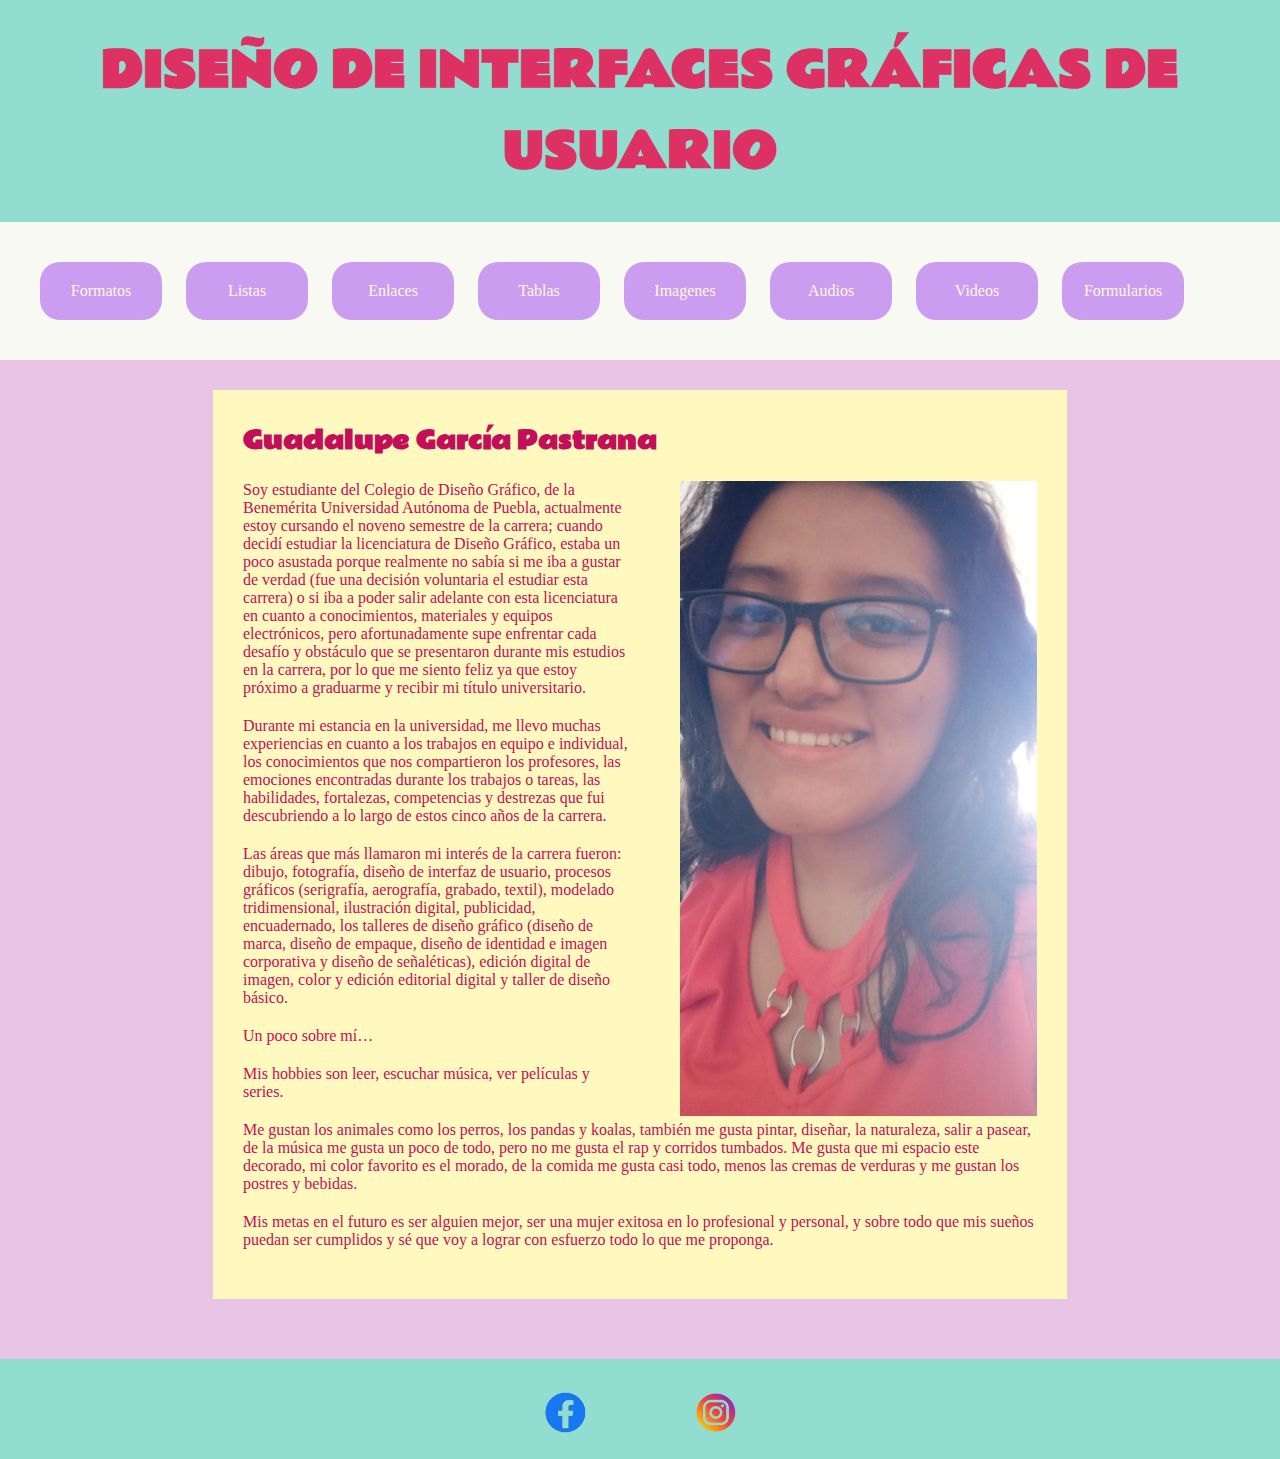
<file: index.html>
<html lang="en">
    <head>
        <meta charset="utf-8">
        <title>Guadalupe García Pastrana</title>
        <link rel="stylesheet" href="CSS/style.css" type="text/css">
        <style type="text/css">
            
            img{
                width: 45%;
                height: auto;
                float: right;
                margin-left: 50px;
                margin-top: 0;
            }
            .iconos-redes{
                width: 50px;
                height: auto;
                margin-left: 50px;
                margin-right: 50px;
            }
            footer{
                height: 100px;
            }
            table{
                width: auto;
                margin-left: auto;
                margin-right: auto;
                text-align: center;
                border-collapse: collapse;
            }
            table tr td{
                text-align: center;
        
            }
            table td img{
                display: block;
                margin-left: auto;
                margin-right: auto;
            }
        </style>
    </head>
    <body>
        <header>
            <h1>DISEÑO DE INTERFACES GRÁFICAS DE USUARIO</h1>
        </header>
        <nav>
            <ul>
                <li><a href="HTML/formato_de_texto.html">Formatos</a></li>
                <li><a href="HTML/lista.html">Listas</a></li>
                <li><a href="HTML/Enlaces.html">Enlaces</a></li>
                <li><a href="HTML/tablas.html">Tablas</a></li>
                <li><a href="HTML/Imagenes.html">Imagenes</a></li>
                <li><a href="HTML/audio.html">Audios</a></li>
                <li><a href="HTML/Video.html">Videos</a></li>
                <li><a href="HTML/Formularios.html">Formularios</a></li>
            </ul>
        </nav>
        <main>
            <section>
                <h2>Guadalupe García Pastrana</h2>
                <p><img src="Imagen/Foto%20de%20perfil.jpg" alt="Foto de perfil">
                Soy estudiante del Colegio de Diseño Gráfico, de la Benemérita Universidad Autónoma de Puebla, actualmente estoy cursando el noveno semestre de la carrera; cuando decidí estudiar la licenciatura de Diseño Gráfico, estaba un poco asustada porque realmente no sabía si me iba a gustar de verdad (fue una decisión voluntaria el estudiar esta carrera) o si iba a poder salir adelante con esta licenciatura en cuanto a conocimientos, materiales y equipos electrónicos, pero afortunadamente supe enfrentar cada desafío y obstáculo que se presentaron durante mis estudios en la carrera, por lo que me siento feliz ya que estoy próximo a graduarme y recibir mi título universitario.</p>
                
                <p>Durante mi estancia en la universidad, me llevo muchas experiencias en cuanto a los trabajos en equipo e individual, los conocimientos que nos compartieron los profesores, las emociones encontradas durante los trabajos o tareas, las habilidades, fortalezas, competencias y destrezas que fui descubriendo a lo largo de estos cinco años de la carrera.</p>
                
                <p>Las áreas que más llamaron mi interés de la carrera fueron: dibujo, fotografía, diseño de interfaz de usuario, procesos gráficos (serigrafía, aerografía, grabado, textil), modelado tridimensional, ilustración digital, publicidad, encuadernado, los talleres de diseño gráfico (diseño de marca, diseño de empaque, diseño de identidad e imagen corporativa y diseño de señaléticas), edición digital de imagen, color y edición editorial digital y taller de diseño básico.</p> 
                
                <p>Un poco sobre mí…</p>
                
                <p>Mis hobbies son leer, escuchar música, ver películas y series.</p>
                
                <p>Me gustan los animales como los perros, los pandas y koalas, también me gusta pintar, diseñar, la naturaleza, salir a pasear, de la música me gusta un poco de todo, pero no me gusta el rap y corridos tumbados. Me gusta que mi espacio este decorado, mi color favorito es el morado, de la comida me gusta casi todo, menos las cremas de verduras y me gustan los postres y bebidas.</p>
                
                <p>Mis metas en el futuro es ser alguien mejor, ser una mujer exitosa en lo profesional y personal, y sobre todo que mis sueños puedan ser cumplidos y sé que voy a lograr con esfuerzo todo lo que me proponga.</p>
            </section>
                   
        </main>
        <footer>
          <table>
            <tbody>
            <tr>
              
              <td>
               <a href="https://www.facebook.com/people/Lupita-Garcia/pfbid027C9jj3jXQpYALUi7fPWWhjVUybNt1C9JBgJtW378gD7tszvfFkpuu1rboNp71NBl/"target="_blank"><img class="iconos-redes" src="Imagen/facebook.png" alt="icono-red-social-facebook"></a>
               </td>
    
              <td>
                <a href="https://www.instagram.com/lupita.gp13/"target="_blank"><img class="iconos-redes" src="Imagen/instagram.png" alt="icono-red-social-instagram"></a>
               </td>
            </tr>   
             </tbody>
          </table>
        </footer>
    </body>
</html>
</file>
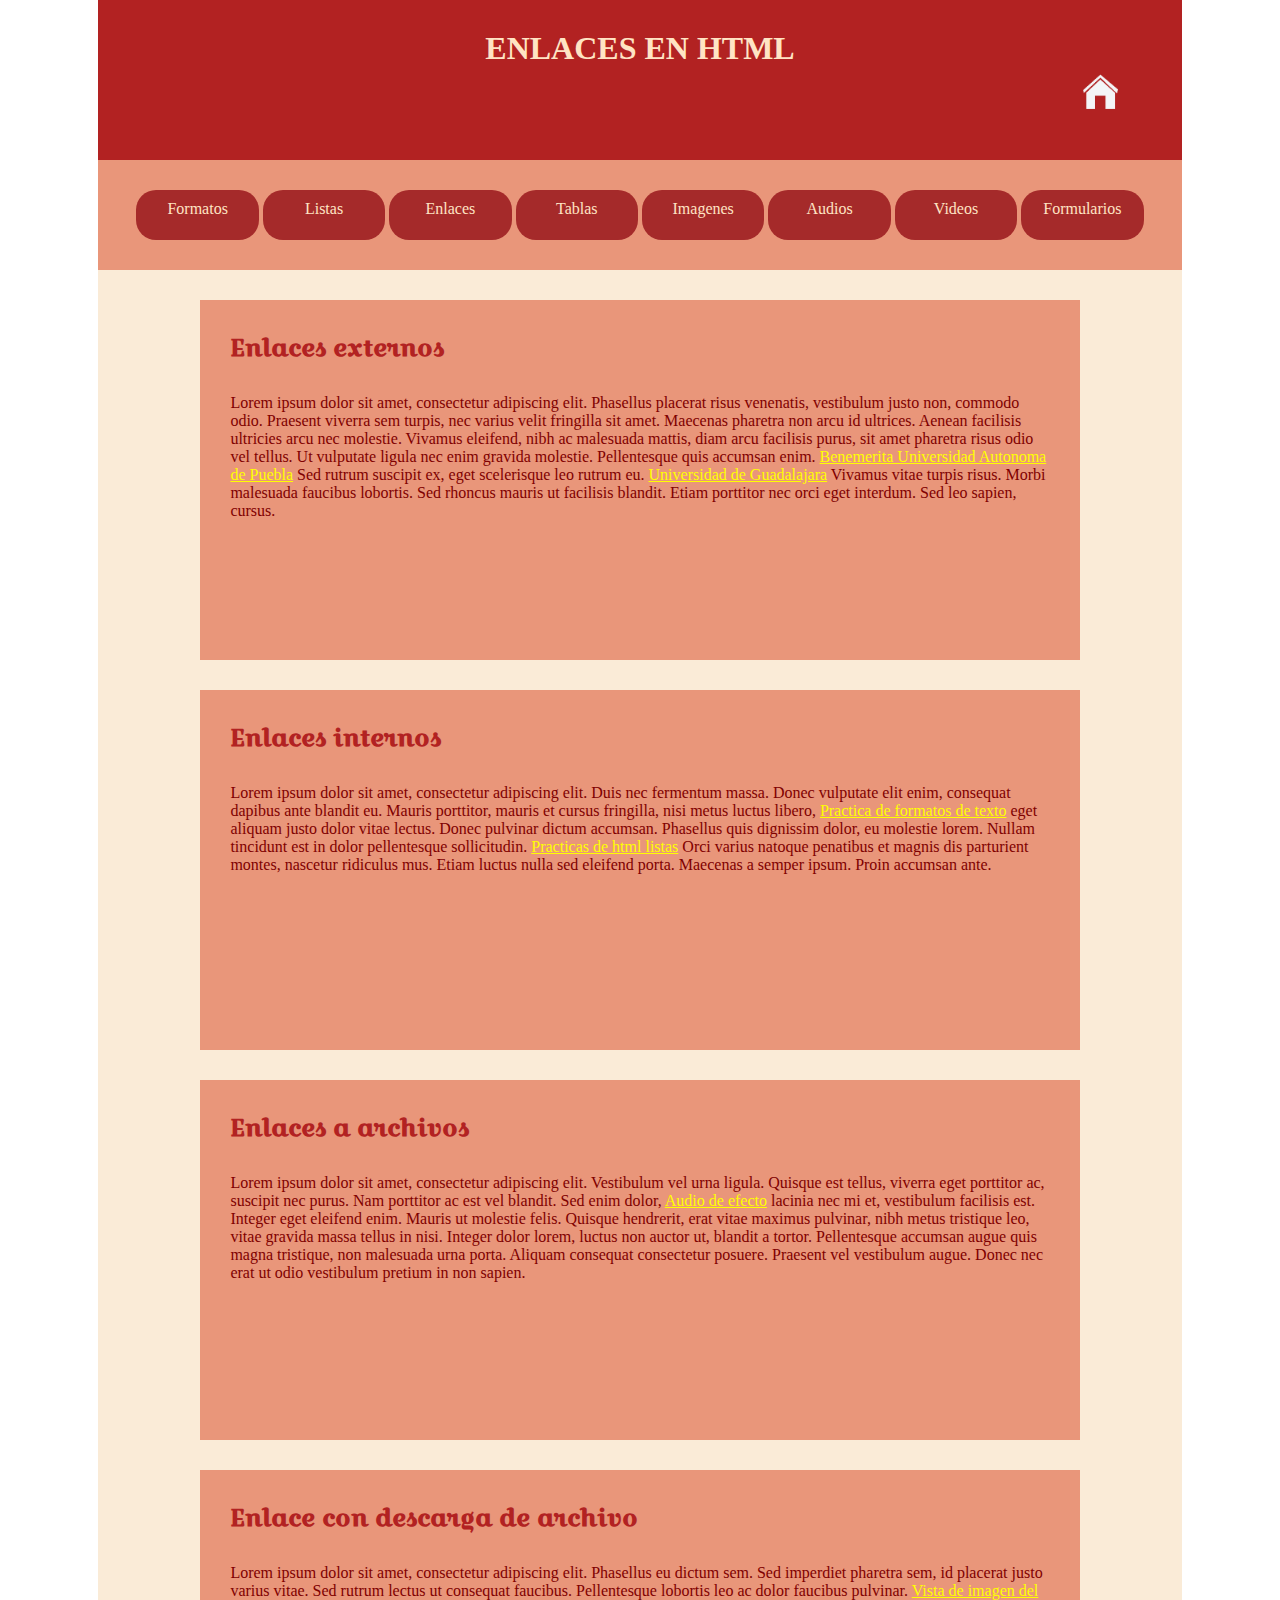
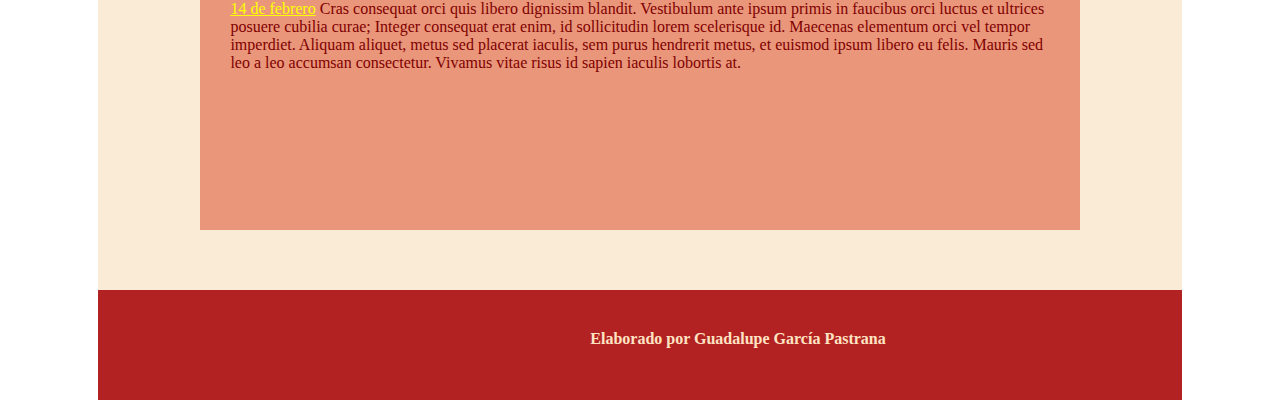
<file: HTML/Enlaces.html>
<html>
    <head>
       <link
    rel="stylesheet"
    href="https://cdnjs.cloudflare.com/ajax/libs/animate.css/4.1.1/animate.min.css"
    />
        <title>Enlaces en HTML</title>
        <style type="text/css"> @import url('https://fonts.googleapis.com/css2?family=Croissant+One&family=IM+Fell+DW+Pica+SC&display=swap');
            
            *{
                padding: 0px;
                margin: 0px;
            }
            header,nav,main,footer{
                width: 80%;
                padding: 30px;
                background-color: firebrick;
                color: bisque;
                margin-left: auto;
                margin-right: auto;
            }
            header{
                height: 100px;
            }
            nav{
                height: 50px;
                background-color: darksalmon;
            }
            nav  ul{
                text-align: center;
            }
            nav ul li{
                list-style-type: none;
                width: 10%;
                height: 30px;
                background-color: brown;
                display: inline-block;
                padding: 10px;
                border-radius: 20px;
            }
            main{
                height: auto;
                background-color: antiquewhite;
                color: firebrick;
            }
            section{
                width: 80%;
                height: 300px;
                background-color: darksalmon;
                margin-bottom: 30px;
                margin-left: auto;
                margin-right: auto;
                padding: 30px;
            }
            footer h4{
                width: 1200px;
                height: 30px;
                padding: 10px;
            }
            header, footer{
                text-align: center;
            }
            a:link{
                color: yellow;
            }
            a:visited{
                color: paleturquoise;
            }
            a:active{
                color: darkcyan;
            }
            /*Estado hover modifica cuando se pasa el mouse del texto*/
            a:hover{
                color: greenyellow;      
            }
            h2{
                margin-bottom: 30px;
                font-family: "Croissant One", serif;
            }
            h1{
                font-family: "IM Fell DW Pica SC", serif;
            }
            p{
                color: maroon;
            }
            /*Este bloque de codigo modifica los estados de enlaces para el menu*/
            nav ul li a{
                color: firebrick;
            }
            nav ul li a:link,nav ul li a:visited{
                color: bisque;
                text-decoration: none;
            }
            nav ul li:hover{
                background-color: bisque;
                width: 12%;
            }
            nav ul li a:hover{
                color: firebrick;
            }
            .icono-inicio{
            width: 50px;
            height: auto;
            margin-left: 90%;
            margin-top: auto;
            }
        </style>
    </head>
    <body>
        <header>
            <h1>ENLACES EN HTML</h1>
            <a href="../index.html"><img class="icono-inicio animate__animated animate__pulse" src="../Imagen/icon%20inicio.png" alt="icono-inicio"></a>
        </header>
        <nav>
            <ul>
                <li><a href="formato_de_texto.html">Formatos</a></li>
                <li><a href="lista.html">Listas</a></li>
                <li><a href="Enlaces.html">Enlaces</a></li>
                <li><a href="tablas.html">Tablas</a></li>
                <li><a href="Imagenes.html">Imagenes</a></li>
                <li><a href="audio.html">Audios</a></li>
                <li><a href="Video.html">Videos</a></li>
                <li><a href="Formularios.html">Formularios</a></li>
            </ul>
        </nav>
        <main>
            <section>
                <h2>Enlaces externos</h2>
                <p>Lorem ipsum dolor sit amet, consectetur adipiscing elit. Phasellus placerat risus venenatis, vestibulum justo non, commodo odio. Praesent viverra sem turpis, nec varius velit fringilla sit amet. Maecenas pharetra non arcu id ultrices. Aenean facilisis ultricies arcu nec molestie. Vivamus eleifend, nibh ac malesuada mattis, diam arcu facilisis purus, sit amet pharetra risus odio vel tellus. Ut vulputate ligula nec enim gravida molestie. Pellentesque quis accumsan enim. <a href="http://www.buap.mx"target="_blank">Benemerita Universidad Autonoma de Puebla</a> Sed rutrum suscipit ex, eget scelerisque leo rutrum eu. <a href="http://www.udg.mx"target="_blank">Universidad de Guadalajara</a> Vivamus vitae turpis risus. Morbi malesuada faucibus lobortis. Sed rhoncus mauris ut facilisis blandit. Etiam porttitor nec orci eget interdum. Sed leo sapien, cursus.</p>
            </section>
            <section>
                <h2>Enlaces internos</h2>
                <p>Lorem ipsum dolor sit amet, consectetur adipiscing elit. Duis nec fermentum massa. Donec vulputate elit enim, consequat dapibus ante blandit eu. Mauris porttitor, mauris et cursus fringilla, nisi metus luctus libero, <a href="formato_de_texto.html"target="_blank">Practica de formatos de texto</a> eget aliquam justo dolor vitae lectus. Donec pulvinar dictum accumsan. Phasellus quis dignissim dolor, eu molestie lorem. Nullam tincidunt est in dolor pellentesque sollicitudin. <a href="lista.html"target="_blank">Practicas de html listas</a> Orci varius natoque penatibus et magnis dis parturient montes, nascetur ridiculus mus. Etiam luctus nulla sed eleifend porta. Maecenas a semper ipsum. Proin accumsan ante.</p>
            </section>
            <section>
                <h2>Enlaces a archivos</h2>
                <p>Lorem ipsum dolor sit amet, consectetur adipiscing elit. Vestibulum vel urna ligula. Quisque est tellus, viverra eget porttitor ac, suscipit nec purus. Nam porttitor ac est vel blandit. Sed enim dolor, <a href="../Audio/efecto.mp3"target="_blank">Audio de efecto</a> lacinia nec mi et, vestibulum facilisis est. Integer eget eleifend enim. Mauris ut molestie felis. Quisque hendrerit, erat vitae maximus pulvinar, nibh metus tristique leo, vitae gravida massa tellus in nisi. Integer dolor lorem,  luctus non auctor ut, blandit a tortor. Pellentesque accumsan augue quis magna tristique, non malesuada urna porta. Aliquam consequat consectetur posuere. Praesent vel vestibulum augue. Donec nec erat ut odio vestibulum pretium in non sapien.</p>
            </section>
            <section>
                <h2>Enlace con descarga de archivo</h2>
                <p>Lorem ipsum dolor sit amet, consectetur adipiscing elit. Phasellus eu dictum sem. Sed imperdiet pharetra sem, id placerat justo varius vitae. Sed rutrum lectus ut consequat faucibus. Pellentesque lobortis leo ac dolor faucibus pulvinar. <a href="../Imagen/14%20de%20febrero.jpg"download>Vista de imagen del 14 de febrero</a> Cras consequat orci quis libero dignissim blandit. Vestibulum ante ipsum primis in faucibus orci luctus et ultrices posuere cubilia curae; Integer consequat erat enim, id sollicitudin lorem scelerisque id. Maecenas elementum orci vel tempor imperdiet. Aliquam aliquet, metus sed placerat iaculis, sem purus hendrerit metus, et euismod ipsum libero eu felis. Mauris sed leo a leo accumsan consectetur. Vivamus vitae risus id sapien iaculis lobortis at.</p>
            </section>
        </main> 
        <footer>
            <h4>Elaborado por Guadalupe García Pastrana</h4>
        </footer>
    </body>
</html>
</file>
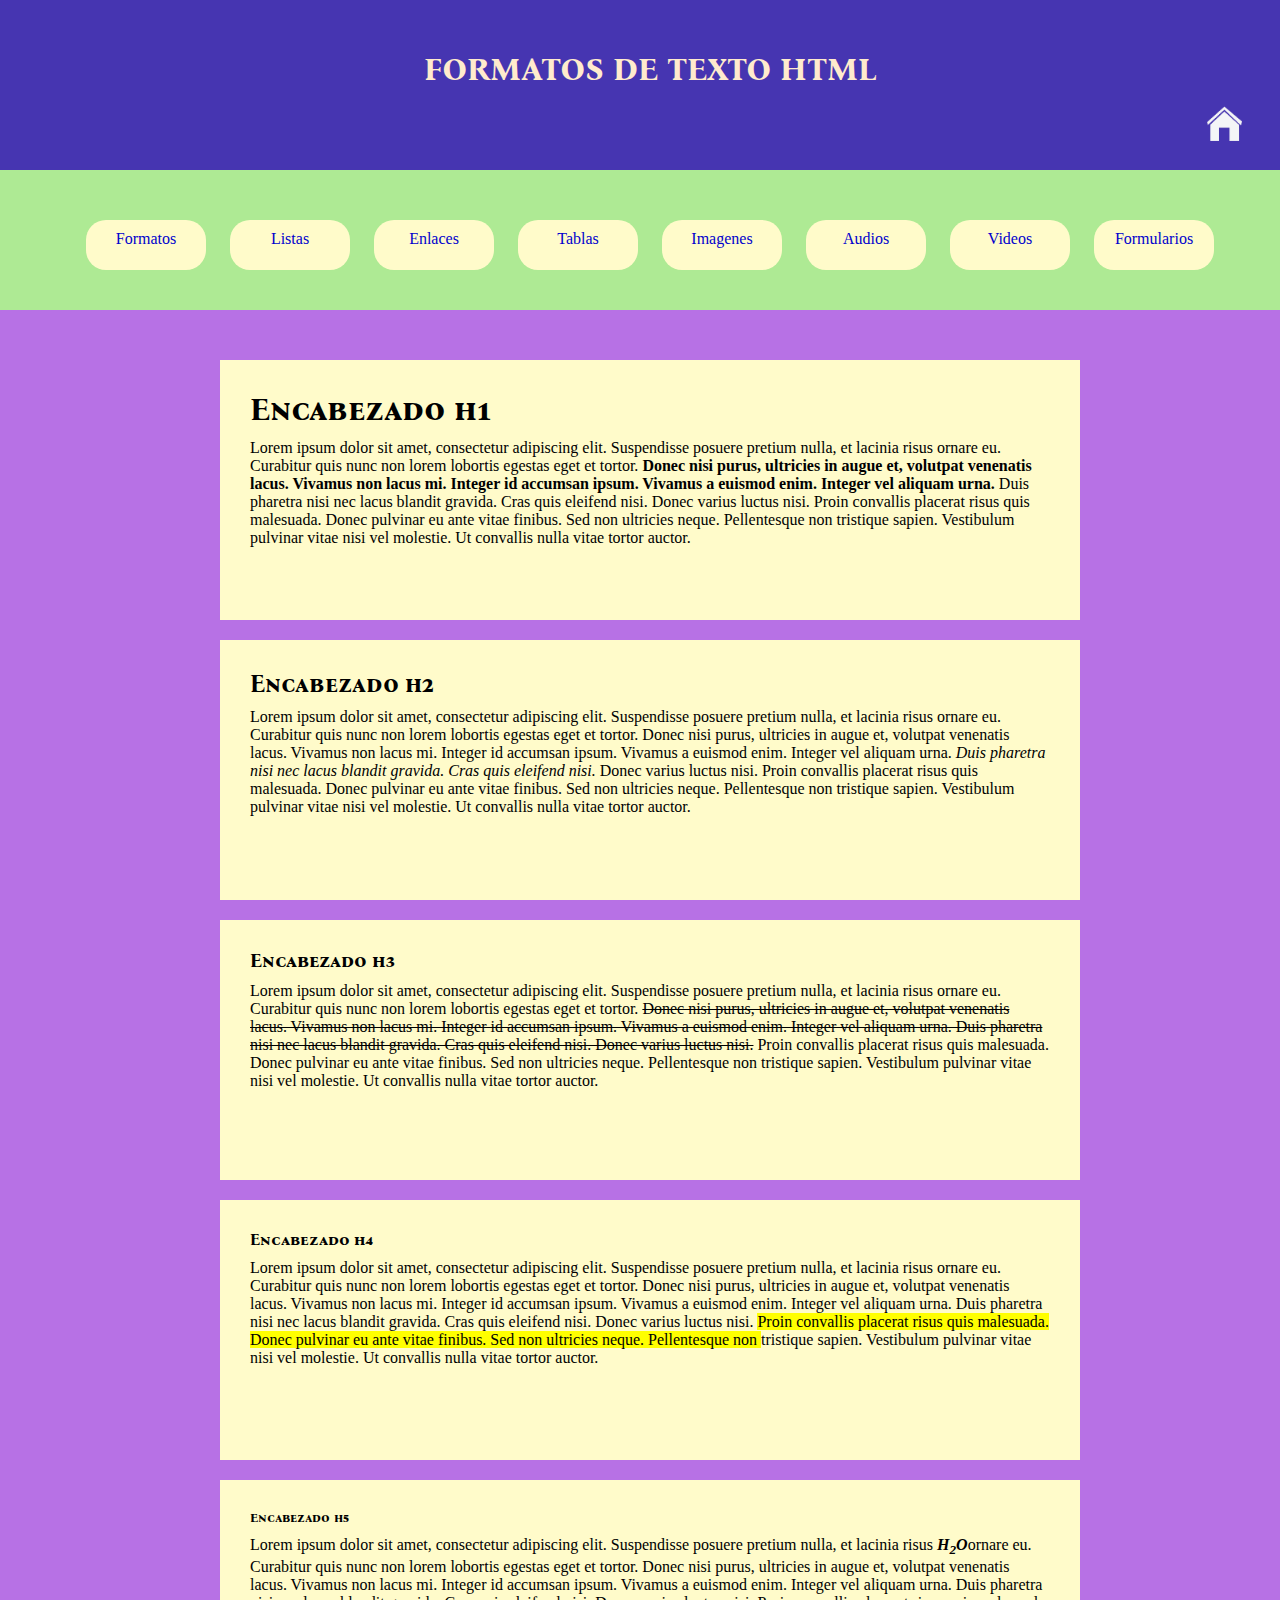
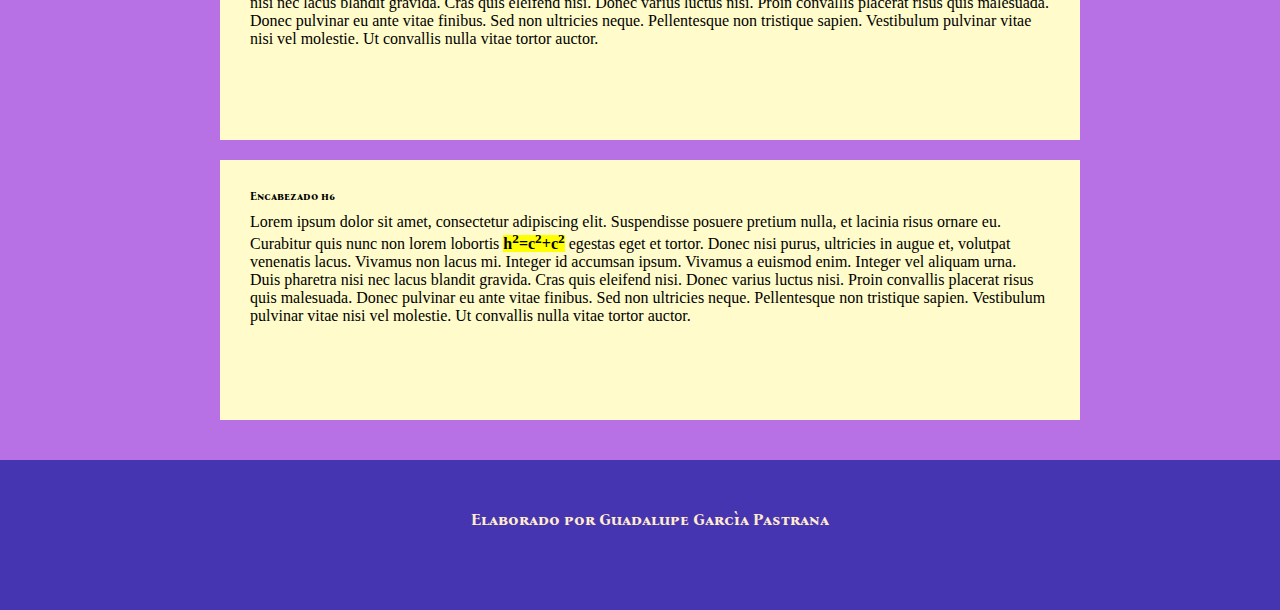
<file: HTML/formato_de_texto.html>
<html>
<head>
    <link
    rel="stylesheet"
    href="https://cdnjs.cloudflare.com/ajax/libs/animate.css/4.1.1/animate.min.css"/>
    <title>Formatos de texto</title>
    <style type="text/css"> @import url('https://fonts.googleapis.com/css2?family=Bona+Nova+SC:ital,wght@0,400;0,700;1,400&family=Quicksand:wght@300..700&display=swap');
        *{
            margin: 0;
            padding: 0;
        }
        header,nav,main,footer{
            margin-top: 0;
            margin-bottom: 0;
            margin-left:auto;
            margin-right:auto; 
        }
        header{
            width: 1200px;
            height: 70px;
            background-color: #4635B1;
            color: blanchedalmond;
            padding: 50px;
        }
        nav{
            width: 1200px;
            height: 40px;
            background-color: #AEEA94;
            padding: 50px;
        }
        main{
            width: 1200px;
            height: 1650px;
            background-color: #B771E5;
            padding: 50px;
        }
        footer{
            width: 1200px;
            height: 50px;
            background-color: #4635B1;
            color: blanchedalmond;
            padding: 50px;  
        }
        section{
            width: 800px;
            height: 200px;
            background-color: #FFFBCA;
            margin-bottom: 20px;
            margin-left: auto;
            margin-right: auto;
            padding: 30px;
        }
        h1,h2,h3,h4,h5,h6{
            margin-bottom: 10px;
            font-family: "Bona Nova SC", serif;
        }
        header h1, footer h4{
            text-align: center;
        }
        ul{
            text-align: center;
        }
        nav ul li{
            width: 100px;
            height: 30px;
            background-color: #FFFBCA;
            list-style-type: none;
            margin-bottom: 10px;
            margin-left: 10px;
            margin-right: 10px;
            display: inline-block;
            padding: 10px;
            border-radius: 20px;
        }
        .icono-inicio{
            width: 50px;
            height: auto;
            margin-left: 1150px;
            margin-top: auto;
        }
          /*Este bloque de codigo modifica los estados de enlaces para el menu*/
            nav ul li a:link,nav ul li a:visited{
                color: mediumblue;
                text-decoration: none;
            }
            nav ul li:hover{
                background-color: plum;
                width: 12%;
            }
            nav ul li a:hover{
                color: lightgreen;
            }
    </style>
    </head>
    <body>
        <header>
            <h1 class="animate__animated animate__flip animate__slower">FORMATOS DE TEXTO HTML</h1>
            <a href="../index.html"><img class="icono-inicio animate__animated animate__pulse" src="../Imagen/icon%20inicio.png" alt="icono-inicio"></a>
        </header>
        <nav>
            <!-- Menu de la pagina web-->
            <ul>
                <li><a href="formato_de_texto.html">Formatos</a></li>
                <li><a href="lista.html">Listas</a></li>
                <li><a href="Enlaces.html">Enlaces</a></li>
                <li><a href="tablas.html">Tablas</a></li>
                <li><a href="Imagenes.html">Imagenes</a></li>
                <li><a href="audio.html">Audios</a></li>
                <li><a href="Video.html">Videos</a></li>
                <li><a href="Formularios.html">Formularios</a></li>
            </ul>
        </nav>
        <main>
            <section class="animate__animated animate__pulse">
                <h1>Encabezado h1</h1>
                <p>Lorem ipsum dolor sit amet, consectetur adipiscing elit. Suspendisse posuere pretium nulla, et lacinia risus ornare eu. Curabitur quis nunc non lorem lobortis egestas eget et tortor. <b>Donec nisi purus, ultricies in augue et, volutpat venenatis lacus. Vivamus non lacus mi. Integer id accumsan ipsum. Vivamus a euismod enim. Integer vel aliquam urna.</b>

Duis pharetra nisi nec lacus blandit gravida. Cras quis eleifend nisi. Donec varius luctus nisi. Proin convallis placerat risus quis malesuada. Donec pulvinar eu ante vitae finibus. Sed non ultricies neque. Pellentesque non tristique sapien. Vestibulum pulvinar vitae nisi vel molestie. Ut convallis nulla vitae tortor auctor.</p>
            </section>
            <section class="animate__animated animate__pulse animate__delay-2s">
            <h2>Encabezado h2</h2>
                <p>Lorem ipsum dolor sit amet, consectetur adipiscing elit. Suspendisse posuere pretium nulla, et lacinia risus ornare eu. Curabitur quis nunc non lorem lobortis egestas eget et tortor. Donec nisi purus, ultricies in augue et, volutpat venenatis lacus. Vivamus non lacus mi. Integer id accumsan ipsum. Vivamus a euismod enim. Integer vel aliquam urna.

<i>Duis pharetra nisi nec lacus blandit gravida. Cras quis eleifend nisi.</i> Donec varius luctus nisi. Proin convallis placerat risus quis malesuada. Donec pulvinar eu ante vitae finibus. Sed non ultricies neque. Pellentesque non tristique sapien. Vestibulum pulvinar vitae nisi vel molestie. Ut convallis nulla vitae tortor auctor.</p>
            </section>
            <section class="animate__animated animate__pulse animate__delay-3s">
                <h3>Encabezado h3</h3>
                <p>Lorem ipsum dolor sit amet, consectetur adipiscing elit. Suspendisse posuere pretium nulla, et lacinia risus ornare eu. Curabitur quis nunc non lorem lobortis egestas eget et tortor. <del>Donec nisi purus, ultricies in augue et, volutpat venenatis lacus. Vivamus non lacus mi. Integer id accumsan ipsum. Vivamus a euismod enim. Integer vel aliquam urna.

Duis pharetra nisi nec lacus blandit gravida. Cras quis eleifend nisi. Donec varius luctus nisi.</del> Proin convallis placerat risus quis malesuada. Donec pulvinar eu ante vitae finibus. Sed non ultricies neque. Pellentesque non tristique sapien. Vestibulum pulvinar vitae nisi vel molestie. Ut convallis nulla vitae tortor auctor.</p>
            </section>
            <section class="animate__animated animate__pulse animate__delay-4s">
            <h4>Encabezado h4</h4>
                <p>Lorem ipsum dolor sit amet, consectetur adipiscing elit. Suspendisse posuere pretium nulla, et lacinia risus ornare eu. Curabitur quis nunc non lorem lobortis egestas eget et tortor. Donec nisi purus, ultricies in augue et, volutpat venenatis lacus. Vivamus non lacus mi. Integer id accumsan ipsum. Vivamus a euismod enim. Integer vel aliquam urna.

Duis pharetra nisi nec lacus blandit gravida. Cras quis eleifend nisi. Donec varius luctus nisi. <mark>Proin convallis placerat risus quis malesuada. Donec pulvinar eu ante vitae finibus. Sed non ultricies neque. Pellentesque non </mark> tristique sapien. Vestibulum pulvinar vitae nisi vel molestie. Ut convallis nulla vitae tortor auctor.</p>
            </section>
            <section class="animate__animated animate__pulse animate__delay-5s">
                <h5>Encabezado h5</h5>
                <p>Lorem ipsum dolor sit amet, consectetur adipiscing elit. Suspendisse posuere pretium nulla, et lacinia risus <b><i>H<sub>2</sub>O</i></b>ornare eu. Curabitur quis nunc non lorem lobortis egestas eget et tortor. Donec nisi purus, ultricies in augue et, volutpat venenatis lacus. Vivamus non lacus mi. Integer id accumsan ipsum. Vivamus a euismod enim. Integer vel aliquam urna.

Duis pharetra nisi nec lacus blandit gravida. Cras quis eleifend nisi. Donec varius luctus nisi. Proin convallis placerat risus quis malesuada. Donec pulvinar eu ante vitae finibus. Sed non ultricies neque. Pellentesque non tristique sapien. Vestibulum pulvinar vitae nisi vel molestie. Ut convallis nulla vitae tortor auctor.</p>
            </section>
            <section class="animate__animated animate__pulse animate__delay-5s">
                <h6>Encabezado h6</h6>
                <p>Lorem ipsum dolor sit amet, consectetur adipiscing elit. Suspendisse posuere pretium nulla, et lacinia risus ornare eu. Curabitur quis nunc non lorem lobortis <b><mark>h<sup>2</sup>=c<sup>2</sup>+c<sup>2</sup></mark></b> egestas eget et tortor. Donec nisi purus, ultricies in augue et, volutpat venenatis lacus. Vivamus non lacus mi. Integer id accumsan ipsum. Vivamus a euismod enim. Integer vel aliquam urna.

Duis pharetra nisi nec lacus blandit gravida. Cras quis eleifend nisi. Donec varius luctus nisi. Proin convallis placerat risus quis malesuada. Donec pulvinar eu ante vitae finibus. Sed non ultricies neque. Pellentesque non tristique sapien. Vestibulum pulvinar vitae nisi vel molestie. Ut convallis nulla vitae tortor auctor.</p>
            </section>
        </main>
        <footer>
            <h4>Elaborado por Guadalupe Garcìa Pastrana</h4>
        </footer>
    </body>

</html>
</file>
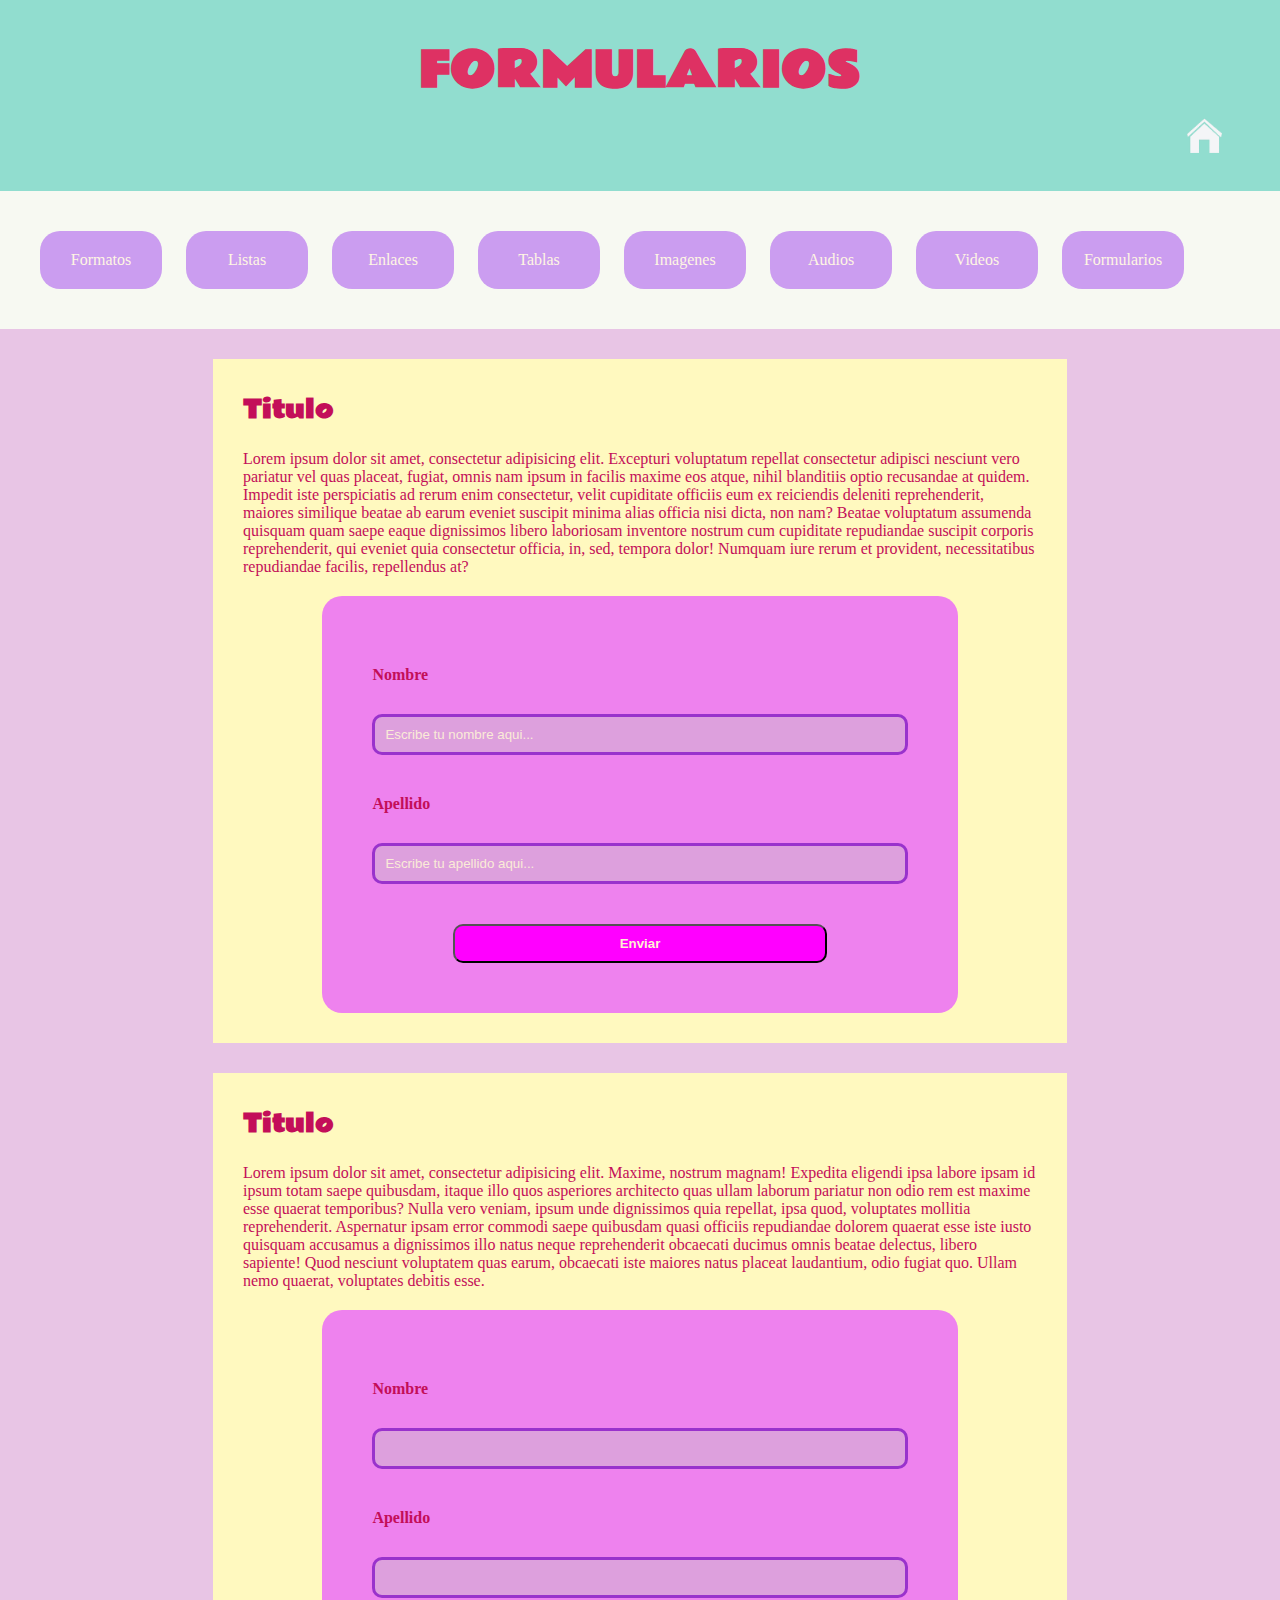
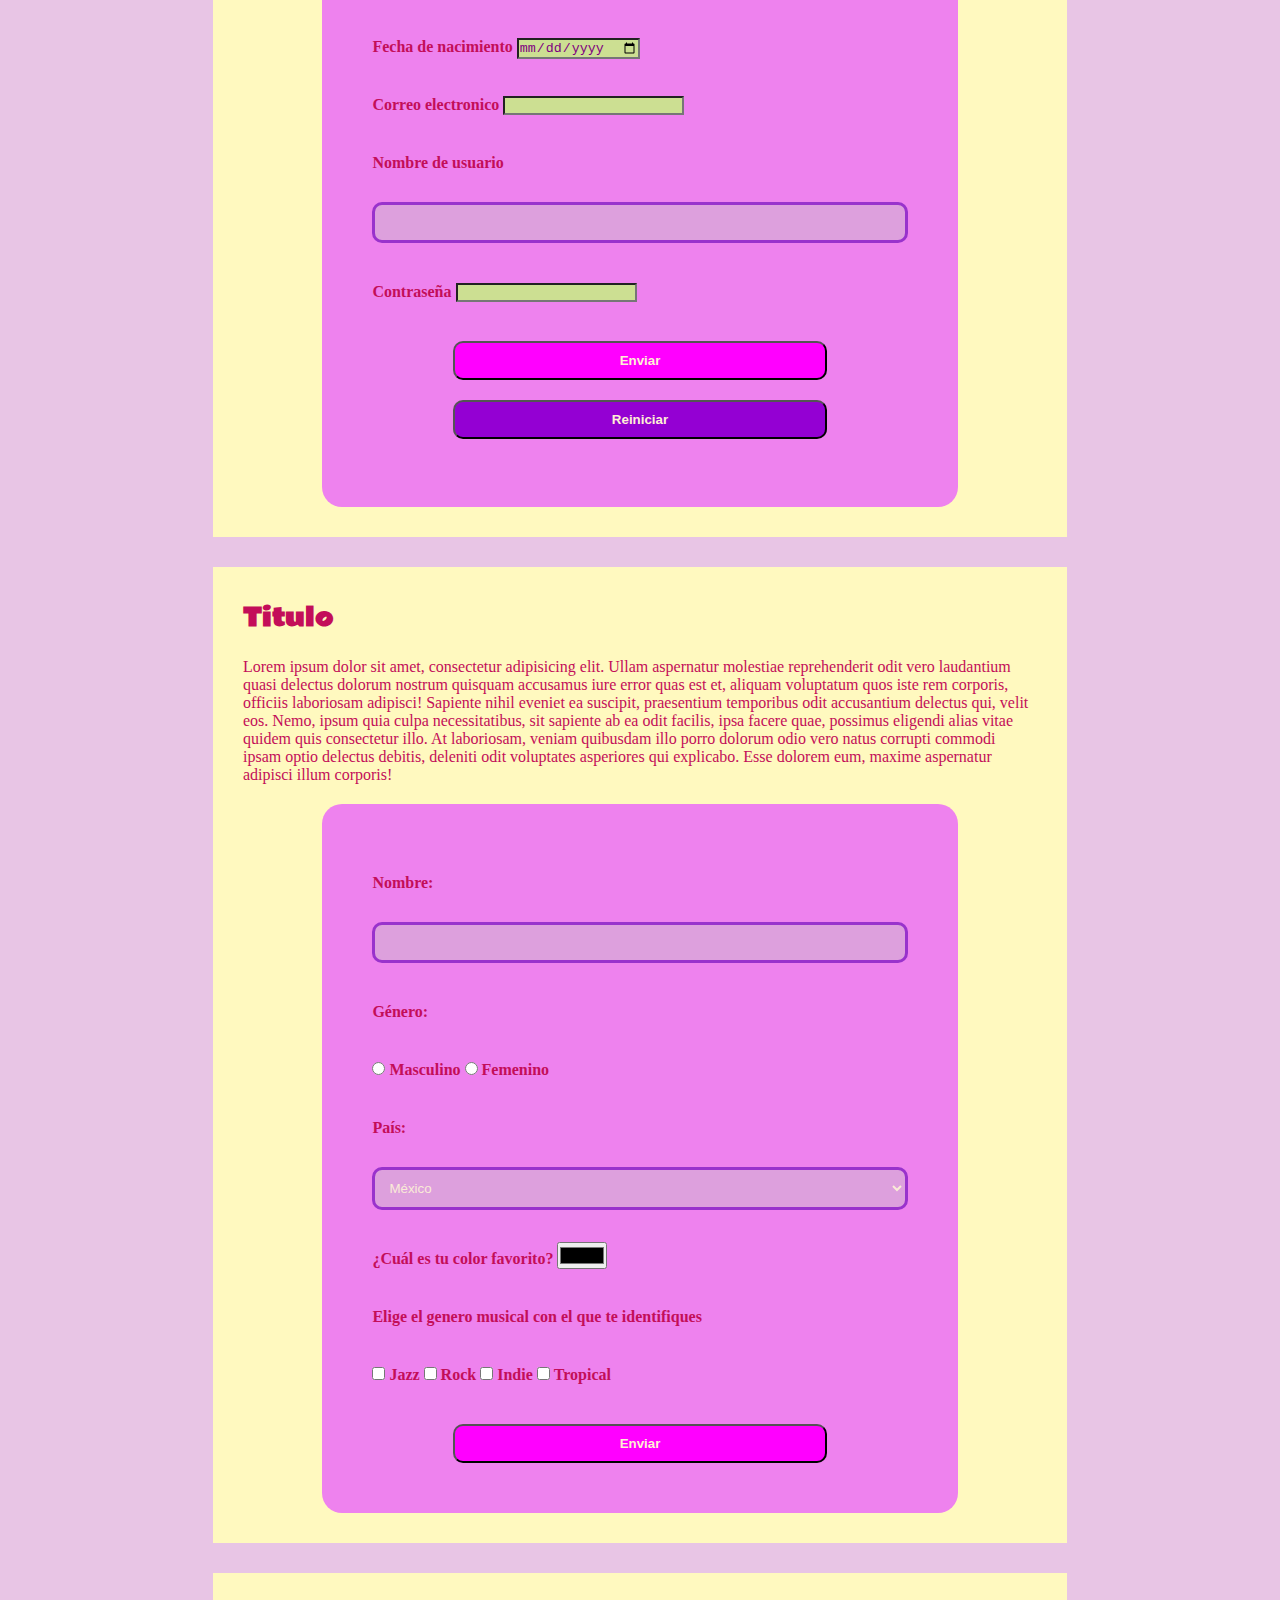
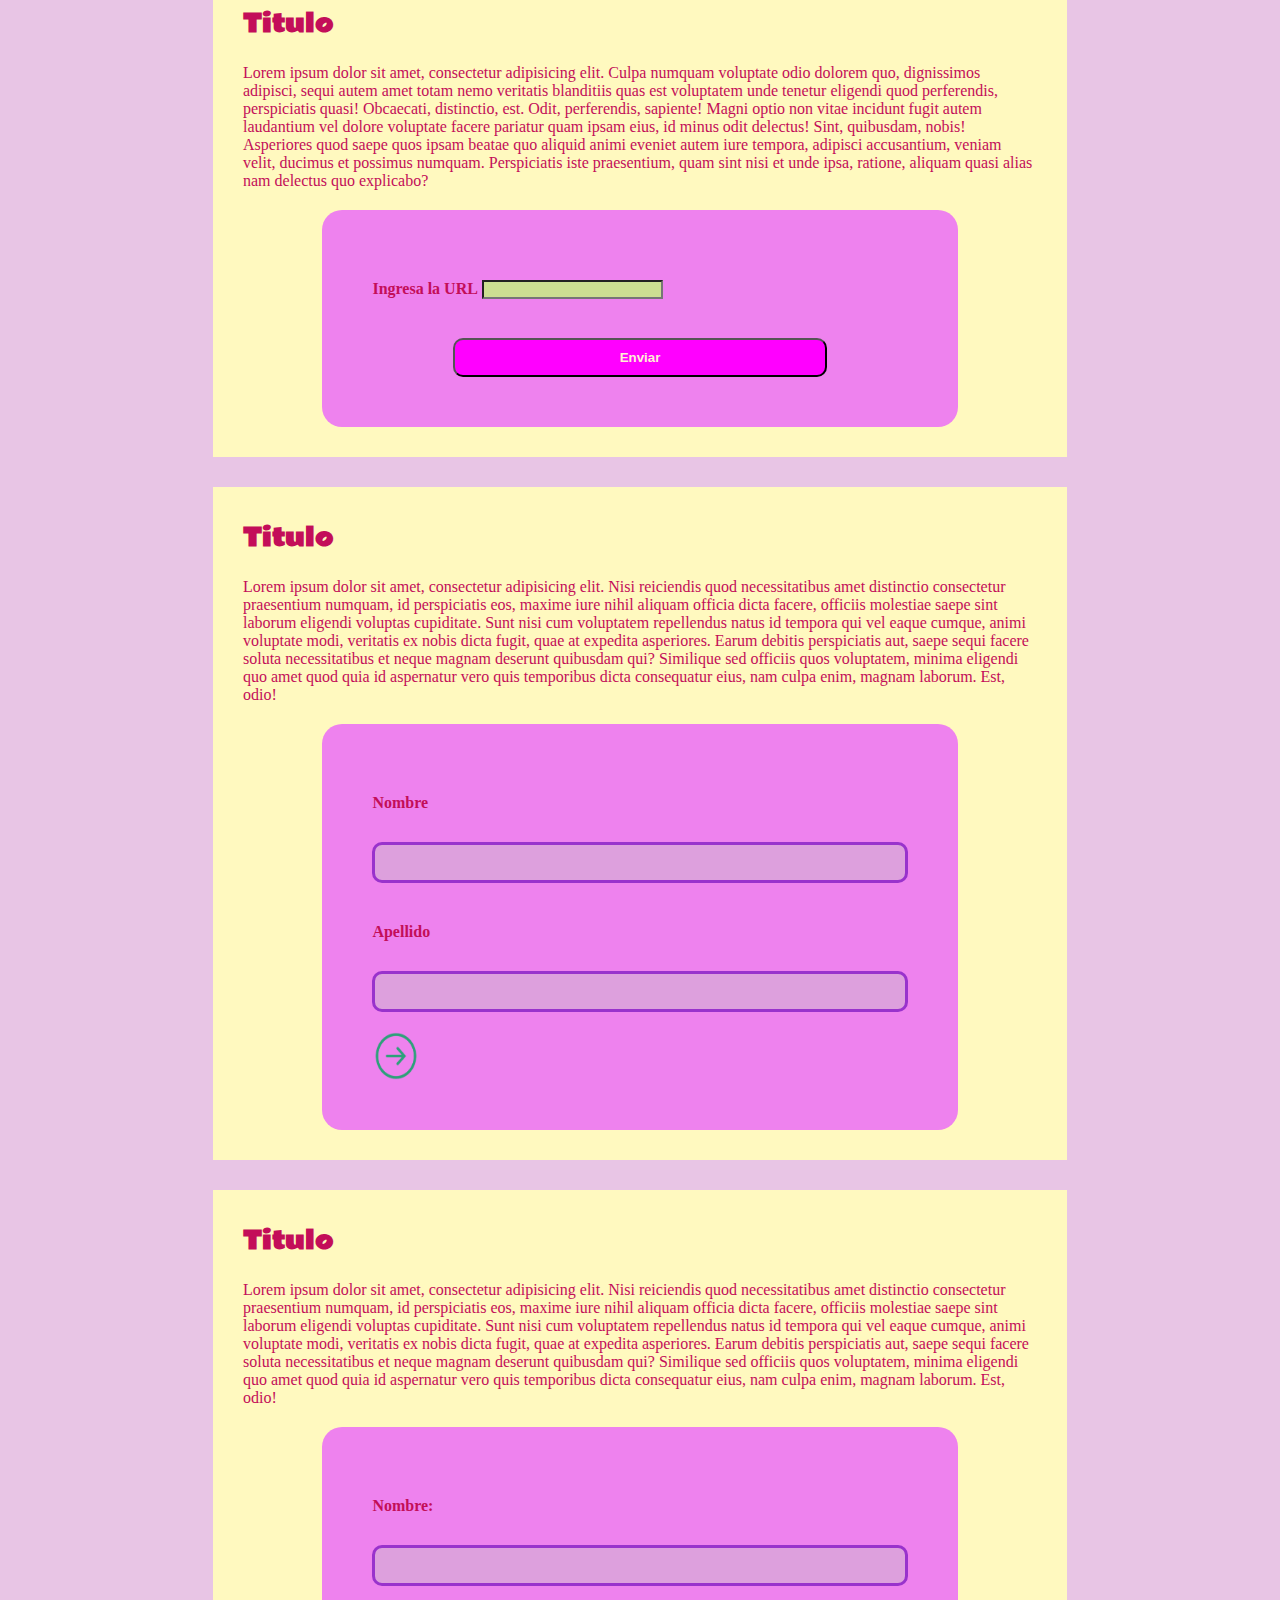
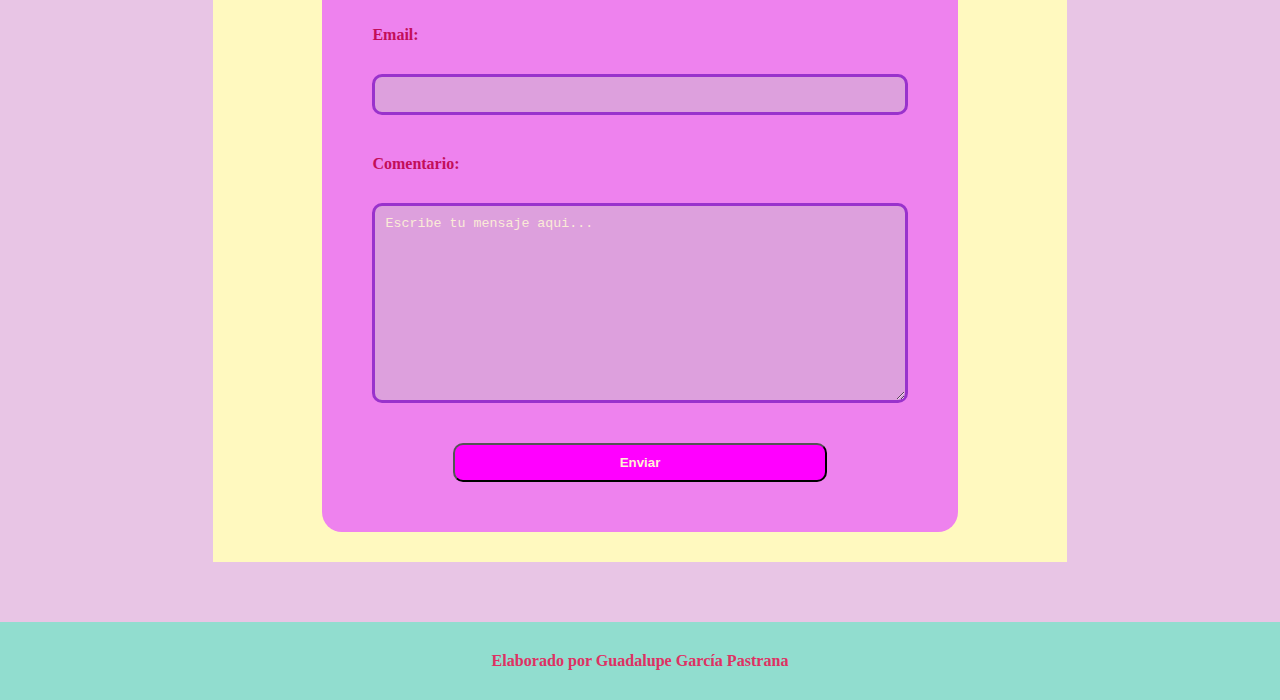
<file: HTML/Formularios.html>
<html>
<head>
    <title>Formularios en HTML</title>
    <link rel="stylesheet" href="../CSS/style.css" type="text/css">
    <link
    rel="stylesheet" href="https://cdnjs.cloudflare.com/ajax/libs/animate.css/4.1.1/animate.min.css"/>
    <style>
        .icono-inicio{
            width: 50px;
            height: auto;
            margin-right: 20px;
            margin-top: auto;
        }
    </style>
</head>
<body>
    <header>
        <h1 class="animate__animated animate__flipInX">FORMULARIOS</h1>
        <a href="../index.html"><img class="icono-inicio animate__animated animate__pulse" src="../Imagen/icon%20inicio.png" alt="icono-inicio"></a>
    </header>
    <nav>
        <ul>
            <li><a href="formato_de_texto.html">Formatos</a></li>
            <li><a href="lista.html">Listas</a></li>
            <li><a href="Enlaces.html">Enlaces</a></li>
            <li><a href="tablas.html">Tablas</a></li>
            <li><a href="Imagenes.html">Imagenes</a></li>
            <li><a href="audio.html">Audios</a></li>
            <li><a href="Video.html">Videos</a></li>
            <li><a href="Formularios.html">Formularios</a></li>
        </ul>
    </nav>
    <main>
        <section>
            <h2>Titulo</h2>
            <p>Lorem ipsum dolor sit amet, consectetur adipisicing elit. Excepturi voluptatum repellat consectetur adipisci nesciunt vero pariatur vel quas placeat, fugiat, omnis nam ipsum in facilis maxime eos atque, nihil blanditiis optio recusandae at quidem. Impedit iste perspiciatis ad rerum enim consectetur, velit cupiditate officiis eum ex reiciendis deleniti reprehenderit, maiores similique beatae ab earum eveniet suscipit minima alias officia nisi dicta, non nam? Beatae voluptatum assumenda quisquam quam saepe eaque dignissimos libero laboriosam inventore nostrum cum cupiditate repudiandae suscipit corporis reprehenderit, qui eveniet quia consectetur officia, in, sed, tempora dolor! Numquam iure rerum et provident, necessitatibus repudiandae facilis, repellendus at?</p> <form action="" method="get">
                <label for="fnombre">Nombre</label>
                <input type="text" id="fnombre" name="fnombre" value="Escribe tu nombre aqui...">
                <label for="fapellido">Apellido</label>
                <input type="text" id="fapellido" name="fapellido" value="Escribe tu apellido aqui...">
                <input type="submit" value="Enviar">
            </form>
        </section>
        <section>
            <h2>Titulo</h2>
            <p>Lorem ipsum dolor sit amet, consectetur adipisicing elit. Maxime, nostrum magnam! Expedita eligendi ipsa labore ipsam id ipsum totam saepe quibusdam, itaque illo quos asperiores architecto quas ullam laborum pariatur non odio rem est maxime esse quaerat temporibus? Nulla vero veniam, ipsum unde dignissimos quia repellat, ipsa quod, voluptates mollitia reprehenderit. Aspernatur ipsam error commodi saepe quibusdam quasi officiis repudiandae dolorem quaerat esse iste iusto quisquam accusamus a dignissimos illo natus neque reprehenderit obcaecati ducimus omnis beatae delectus, libero sapiente! Quod nesciunt voluptatem quas earum, obcaecati iste maiores natus placeat laudantium, odio fugiat quo. Ullam nemo quaerat, voluptates debitis esse.</p> <form action="">
                <label for="fnombre">Nombre</label>
                <input type="text" id="fnombre" name="fnombre">
                <label for="fapellido">Apellido</label>
                <input type="text" id="fapellido" name="fapellido">
                <br>
                <label for="nacimiento">Fecha de nacimiento</label>
                <input type="date" id="nacimiento" name="nacimiento">
                <br>
                <label for="email">Correo electronico</label>
                <input type="email" id="email" name="email">
                <br>
                <label for="nombre de usuario">Nombre de usuario</label>
                <input type="text" id="nombre de usuario" name="nombre de usuario">
                <label for="pwd">Contraseña</label>
                <input type="contraseña" id="pwd" name="pwd">
                <input type="submit" value="Enviar">
                <input type="reset" value="Reiniciar">
                <br>
            </form>    
        </section>
        <section>
            <h2>Titulo</h2>
            <p>Lorem ipsum dolor sit amet, consectetur adipisicing elit. Ullam aspernatur molestiae reprehenderit odit vero laudantium quasi delectus dolorum nostrum quisquam accusamus iure error quas est et, aliquam voluptatum quos iste rem corporis, officiis laboriosam adipisci! Sapiente nihil eveniet ea suscipit, praesentium temporibus odit accusantium delectus qui, velit eos. Nemo, ipsum quia culpa necessitatibus, sit sapiente ab ea odit facilis, ipsa facere quae, possimus eligendi alias vitae quidem quis consectetur illo. At laboriosam, veniam quibusdam illo porro dolorum odio vero natus corrupti commodi ipsam optio delectus debitis, deleniti odit voluptates asperiores qui explicabo. Esse dolorem eum, maxime aspernatur adipisci illum corporis!</p> <form method="get" action="">
               <label for="fnombre1">Nombre:</label>
               <input type="text" id="fnombre1" name="fnombre1" value="">
               <label for="genero">Género:</label><br>
               <input type="radio" id="masculino" name="masculino" value="masculino">
               <label>Masculino</label>
               <input type="radio" id="femenino" name="femenino" value="femenino">
               <label>Femenino</label>
               <br>
               
               <label for="pais">País:</label>
               <select id="pais-ul" name="pais-ul">
                   <option value="mx">México</option>
                   <option value="es">España</option>
                   <option value="us">Estados Unidos</option>
                   <option value="it">Italia</option>
                   <option value="co">Colombia</option>
                   <option value="bo">Bolivia</option>
               </select>  
               <br>
               <label for="color-fav">¿Cuál es tu color favorito?</label>
               <input type="color" value="" id="color-fav" name="color-fav">
               <br>
               <label for="">Elige el genero musical con el que te identifiques</label>
               <br>
               <input type="checkbox" id="g-musical1" name="g-musical1" value="jazz">
               <label for="id-musical1">Jazz</label>
               <input type="checkbox" id="g-musical2" name="g-musical2" value="rock">
                <label for="id-musical2">Rock</label>
               <input type="checkbox" id="g-musical3" name="g-musical3" value="indie">
                <label for="id-musical3">Indie</label>
               <input type="checkbox" id="g-musical4" name="g-musical4" value="tropical">
                <label for="id-musical4">Tropical</label>
               <input type="submit" value="Enviar">
            </form>
        </section>
        <section>
            <h2>Titulo</h2>
            <p>Lorem ipsum dolor sit amet, consectetur adipisicing elit. Culpa numquam voluptate odio dolorem quo, dignissimos adipisci, sequi autem amet totam nemo veritatis blanditiis quas est voluptatem unde tenetur eligendi quod perferendis, perspiciatis quasi! Obcaecati, distinctio, est. Odit, perferendis, sapiente! Magni optio non vitae incidunt fugit autem laudantium vel dolore voluptate facere pariatur quam ipsam eius, id minus odit delectus! Sint, quibusdam, nobis! Asperiores quod saepe quos ipsam beatae quo aliquid animi eveniet autem iure tempora, adipisci accusantium, veniam velit, ducimus et possimus numquam. Perspiciatis iste praesentium, quam sint nisi et unde ipsa, ratione, aliquam quasi alias nam delectus quo explicabo?</p> <form action="">
                <label for="homepage">Ingresa la URL</label>
                <input type="url" id="homepage" name="homepage">
                <input type="submit" value="Enviar">
            </form>
        </section>
        <section>
            <h2>Titulo</h2>
            <p>Lorem ipsum dolor sit amet, consectetur adipisicing elit. Nisi reiciendis quod necessitatibus amet distinctio consectetur praesentium numquam, id perspiciatis eos, maxime iure nihil aliquam officia dicta facere, officiis molestiae saepe sint laborum eligendi voluptas cupiditate. Sunt nisi cum voluptatem repellendus natus id tempora qui vel eaque cumque, animi voluptate modi, veritatis ex nobis dicta fugit, quae at expedita asperiores. Earum debitis perspiciatis aut, saepe sequi facere soluta necessitatibus et neque magnam deserunt quibusdam qui? Similique sed officiis quos voluptatem, minima eligendi quo amet quod quia id aspernatur vero quis temporibus dicta consequatur eius, nam culpa enim, magnam laborum. Est, odio!</p> <form action="" method="get">
                <label for="fnombre">Nombre</label>
                <input type="text" id="fnombre" name="fnombre">
                <label for="fapellido">Apellido</label>
                <input type="text" id="fapellido" name="fapellido">
                <input type="image" src="../Imagen/clip.png" alt="submit" value="Enviar" width="48" height="48">
            </form>
        </section>
        <section>
            <h2>Titulo</h2>
            <p>Lorem ipsum dolor sit amet, consectetur adipisicing elit. Nisi reiciendis quod necessitatibus amet distinctio consectetur praesentium numquam, id perspiciatis eos, maxime iure nihil aliquam officia dicta facere, officiis molestiae saepe sint laborum eligendi voluptas cupiditate. Sunt nisi cum voluptatem repellendus natus id tempora qui vel eaque cumque, animi voluptate modi, veritatis ex nobis dicta fugit, quae at expedita asperiores. Earum debitis perspiciatis aut, saepe sequi facere soluta necessitatibus et neque magnam deserunt quibusdam qui? Similique sed officiis quos voluptatem, minima eligendi quo amet quod quia id aspernatur vero quis temporibus dicta consequatur eius, nam culpa enim, magnam laborum. Est, odio!</p> <form action="" method="get">
                <label form="nombre-1">Nombre:</label>
                <input type="text" id="nombre-1" name="nombre-1" value="">
                <label for="email-1">Email:</label>
                <input type="email-1" id="email-1" name="email-1" value="">
                <label for="mensaje">Comentario:</label>
                <textarea name="mensaje" rows="30" cols="40" >Escribe tu mensaje aqui...</textarea>
                <input type="submit" value="Enviar">
                
            </form>
        </section>
    </main>
    <footer>
        <h6>Elaborado por Guadalupe García Pastrana</h6>
    </footer>
</body>
</html>
</file>
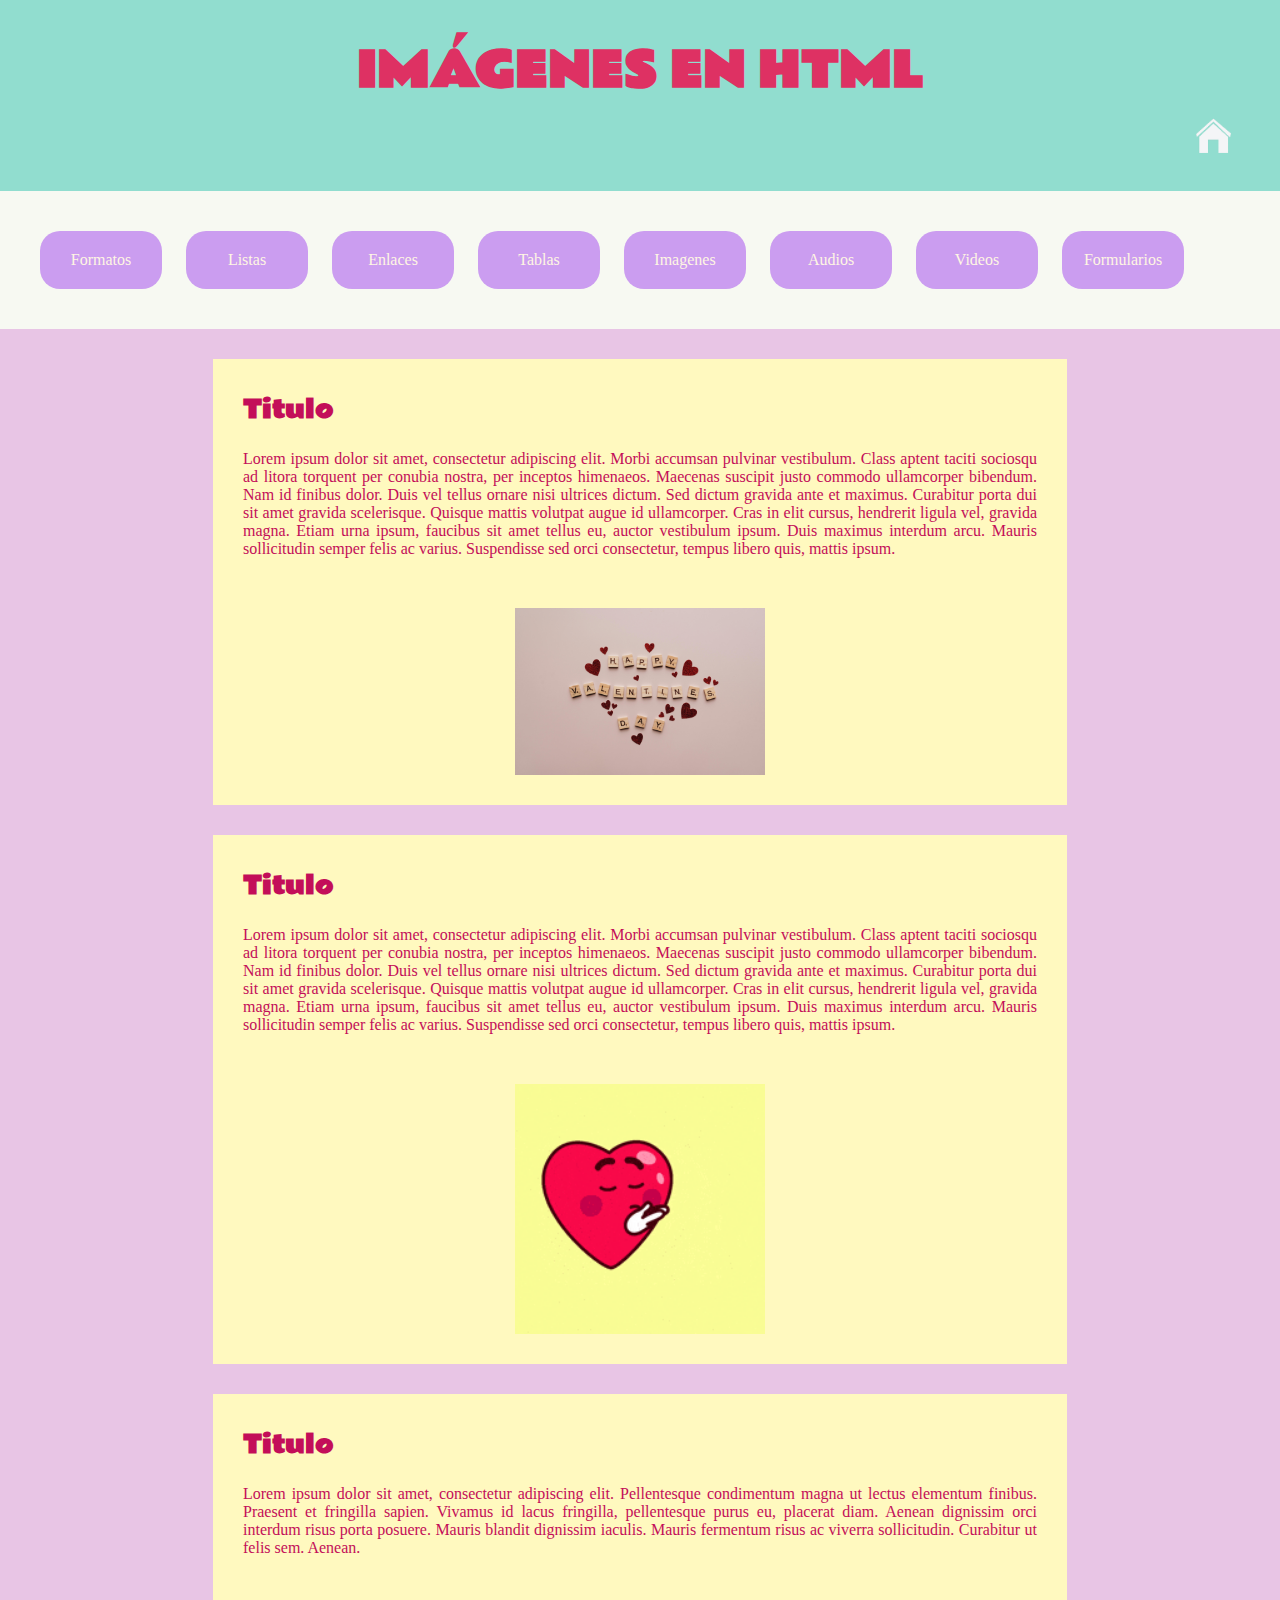
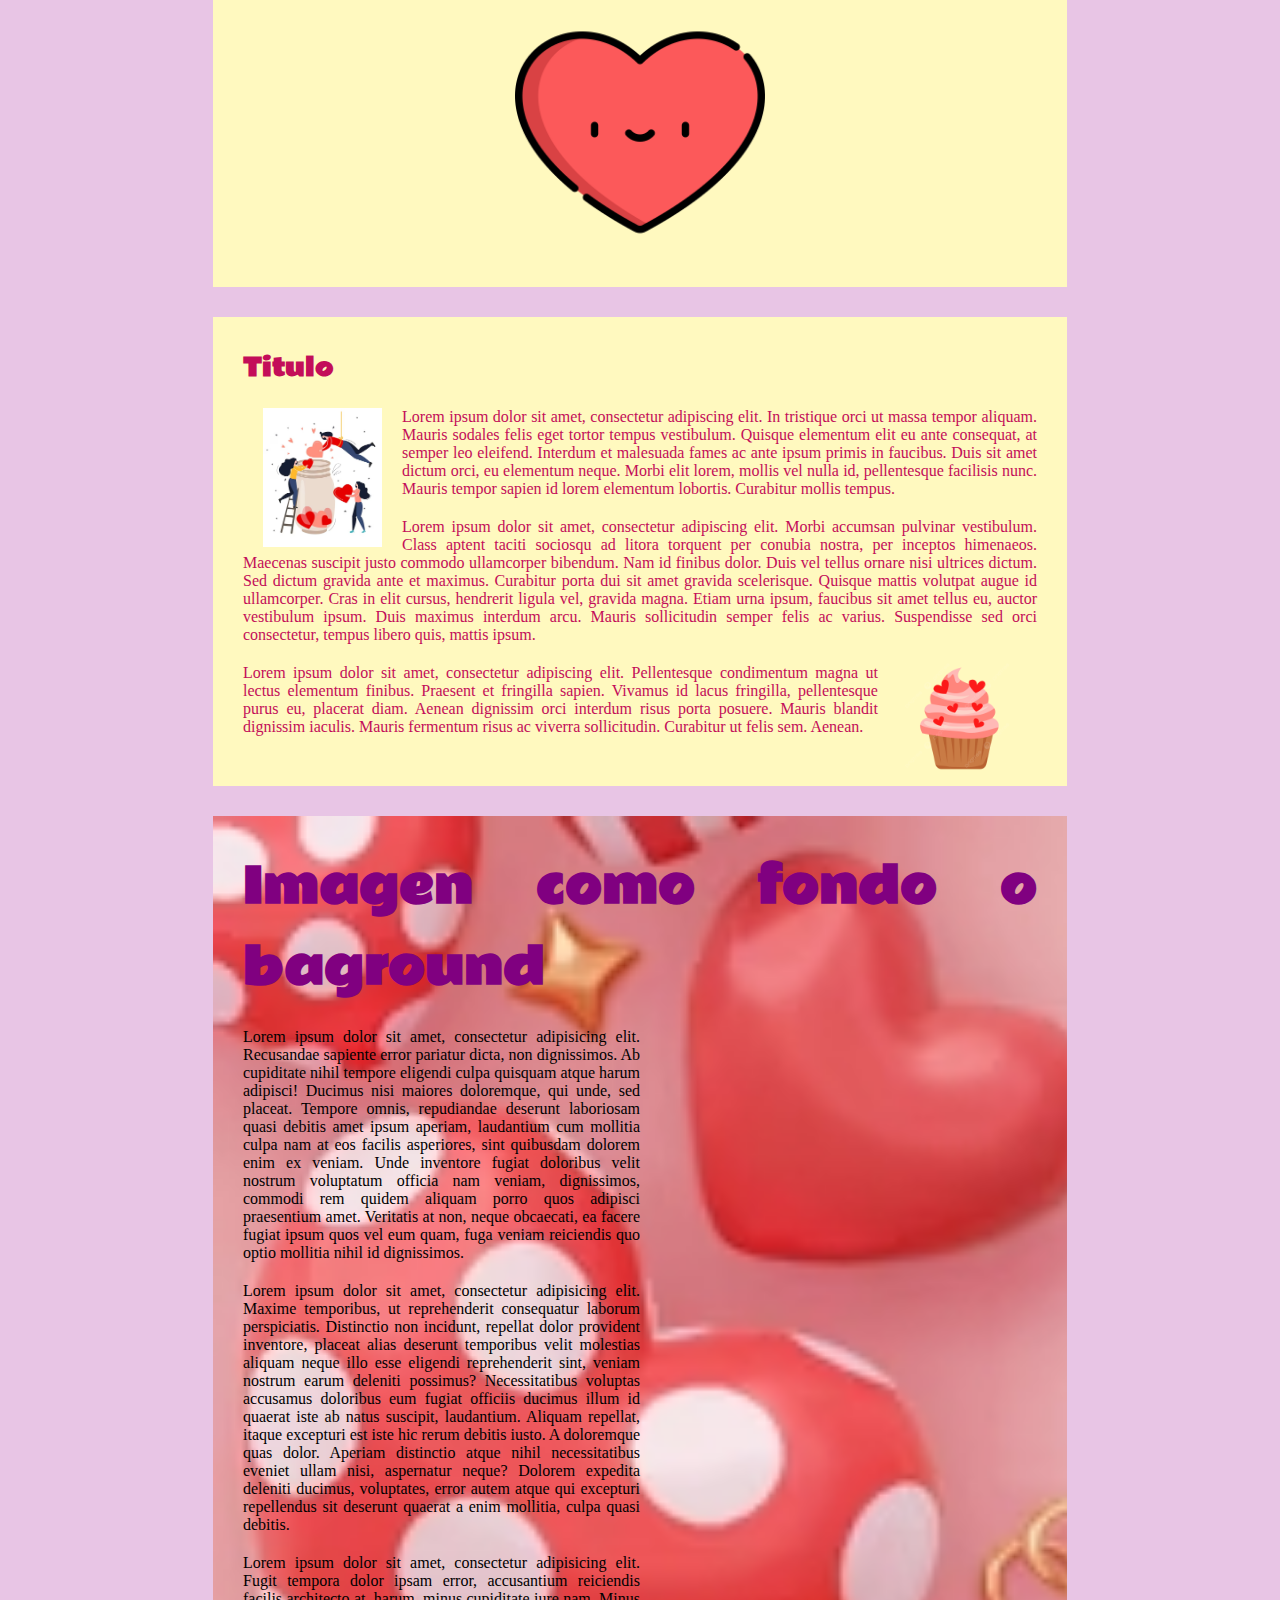
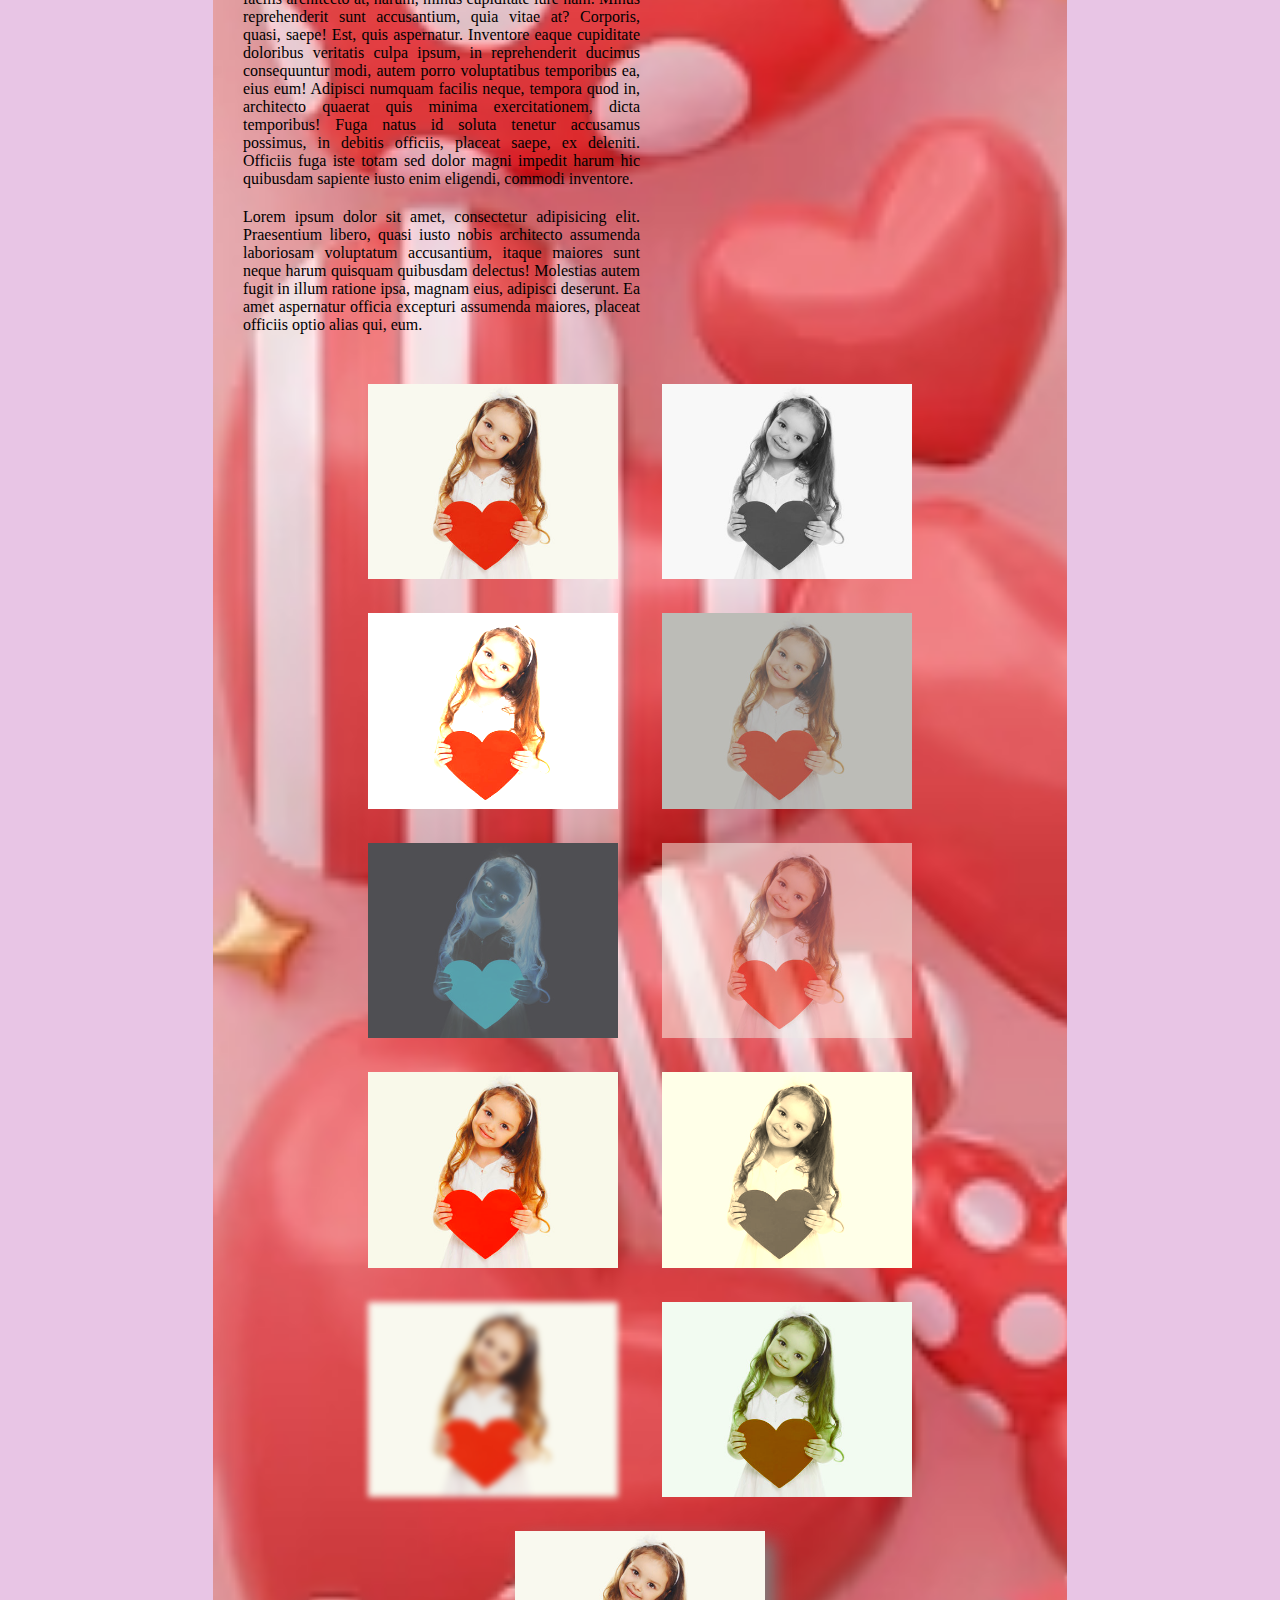
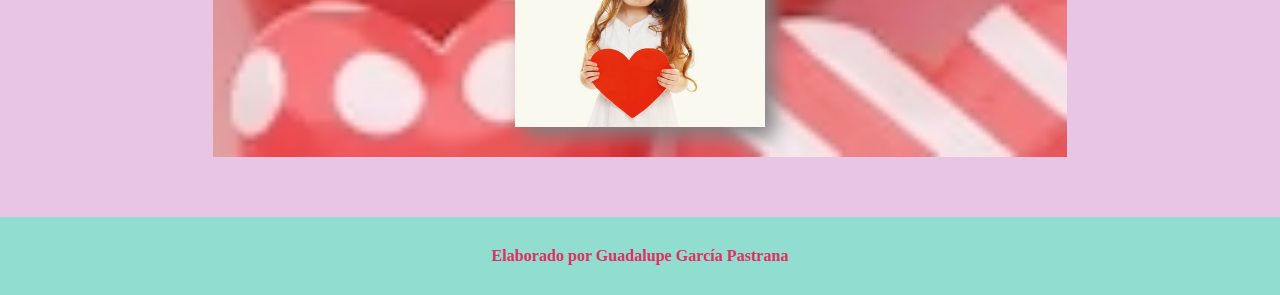
<file: HTML/Imagenes.html>
<html>
    <head>
        <title>Imágenes en HTML</title>
        <link rel="stylesheet" href="../CSS/style.css" type="text/css"/>
        <link rel="stylesheet" href="https://cdnjs.cloudflare.com/ajax/libs/animate.css/4.1.1/animate.min.css"/>
      <style>
          section{
              text-align: center;
          }
          img{
              width: 25%;
              min-width: 250px;
              display: inline-block;
              margin-left: 20px;
              margin-right: 20px;
          }
          p,h2{
              text-align: justify;
          }
          #img_gray{
              filter: grayscale(100%);
          }
          #img_brillo{
              filter: brightness(150%);
          }
          #img_contraste{
              filter:contrast(50%);
          }
          #img_invertido{
              filter: invert(70%);
          }
          #img_opacidad{
              filter:opacity(50%);
          }
          #img_saturacion{
              filter: saturate(150%);
          }
          #img_sepia{
              filter:sepia(100%);
          }
          #img_blur{
              filter: blur(3px);
          }
          #img_rotacion{
              filter: hue-rotate(45deg);
          }
          #img_sombra{
              filter: drop-shadow(10px 10px 10px grey)
          }          
          .icono-inicio{
            width: 20px;
            min-width: 50px;
            margin-left: 95%;
            margin-top: auto;
          }
        </style>
    </head>
    <body>
        <header>
            <h1>IMÁGENES EN  HTML</h1>
            <a href="../index.html"><img class="icono-inicio animate__animated animate__pulse" src="../Imagen/icon%20inicio.png" alt="icono-inicio"></a>
        </header>
        <nav>
            <ul>
                <li><a href="formato_de_texto.html">Formatos</a></li>
                <li><a href="lista.html">Listas</a></li>
                <li><a href="Enlaces.html">Enlaces</a></li>
                <li><a href="tablas.html">Tablas</a></li>
                <li><a href="Imagenes.html">Imagenes</a></li>
                <li><a href="audio.html">Audios</a></li>
                <li><a href="Video.html">Videos</a></li>
                <li><a href="Formularios.html">Formularios</a></li>
            </ul>
        </nav>
        <main>
            <section>
                <h2>Titulo</h2>
                <p>Lorem ipsum dolor sit amet, consectetur adipiscing elit. Morbi accumsan pulvinar vestibulum. Class aptent taciti sociosqu ad litora torquent per conubia nostra, per inceptos himenaeos. Maecenas suscipit justo commodo ullamcorper bibendum. Nam id finibus dolor. Duis vel tellus ornare nisi ultrices dictum. Sed dictum gravida ante et maximus. Curabitur porta dui sit amet gravida scelerisque. Quisque mattis volutpat augue id ullamcorper. Cras in elit cursus, hendrerit ligula vel, gravida magna. Etiam urna ipsum, faucibus sit amet tellus eu, auctor vestibulum ipsum. Duis maximus interdum arcu. Mauris sollicitudin semper felis ac varius. Suspendisse sed orci consectetur, tempus libero quis, mattis ipsum.</p>
                <img class="animate__animated animate__flash animate__delay-5s animate__infinite" src="../Imagen/14%20de%20febrero.jpg" alt="Corazon con texto de felicitacion por dia de san valentin">
            </section>
            <section>
                <h2>Titulo</h2>
                <p>Lorem ipsum dolor sit amet, consectetur adipiscing elit. Morbi accumsan pulvinar vestibulum. Class aptent taciti sociosqu ad litora torquent per conubia nostra, per inceptos himenaeos. Maecenas suscipit justo commodo ullamcorper bibendum. Nam id finibus dolor. Duis vel tellus ornare nisi ultrices dictum. Sed dictum gravida ante et maximus. Curabitur porta dui sit amet gravida scelerisque. Quisque mattis volutpat augue id ullamcorper. Cras in elit cursus, hendrerit ligula vel, gravida magna. Etiam urna ipsum, faucibus sit amet tellus eu, auctor vestibulum ipsum. Duis maximus interdum arcu. Mauris sollicitudin semper felis ac varius. Suspendisse sed orci consectetur, tempus libero quis, mattis ipsum.</p> <img class="animate__animated animate__backInRight animate__delay-3s" src="../Imagen/valentin.gif" alt="Dibujo animado de un corazon">
            </section>
            <section>
                <h2>Titulo</h2>
                <p>Lorem ipsum dolor sit amet, consectetur adipiscing elit. Pellentesque condimentum magna ut lectus elementum finibus. Praesent et fringilla sapien. Vivamus id lacus fringilla, pellentesque purus eu, placerat diam. Aenean dignissim orci interdum risus porta posuere. Mauris blandit dignissim iaculis. Mauris fermentum risus ac viverra sollicitudin. Curabitur ut felis sem. Aenean.</p> <a href="https://historia.nationalgeographic.com.es/a/verdadera-historia-san-valentin-origen-celebracion_15084"><img src="../Imagen/corazon.png" alt="corazon con enlace" target="new"></a> 
            </section>
            <section>
                <h2>Titulo</h2>
                <p><img class="img_flotantes" id="img_left" src="../Imagen/dia-san-valentin.jpg">Lorem ipsum dolor sit amet, consectetur adipiscing elit. In tristique orci ut massa tempor aliquam. Mauris sodales felis eget tortor tempus vestibulum. Quisque elementum elit eu ante consequat, at semper leo eleifend. Interdum et malesuada fames ac ante ipsum primis in faucibus. Duis sit amet dictum orci, eu elementum neque. Morbi elit lorem, mollis vel nulla id, pellentesque facilisis nunc. Mauris tempor sapien id lorem elementum lobortis. Curabitur mollis tempus.</p>
                <p>Lorem ipsum dolor sit amet, consectetur adipiscing elit. Morbi accumsan pulvinar vestibulum. Class aptent taciti sociosqu ad litora torquent per conubia nostra, per inceptos himenaeos. Maecenas suscipit justo commodo ullamcorper bibendum. Nam id finibus dolor. Duis vel tellus ornare nisi ultrices dictum. Sed dictum gravida ante et maximus. Curabitur porta dui sit amet gravida scelerisque. Quisque mattis volutpat augue id ullamcorper. Cras in elit cursus, hendrerit ligula vel, gravida magna. Etiam urna ipsum, faucibus sit amet tellus eu, auctor vestibulum ipsum. Duis maximus interdum arcu. Mauris sollicitudin semper felis ac varius. Suspendisse sed orci consectetur, tempus libero quis, mattis ipsum.<img class="img_flotantes" id="img_rigth" src="../Imagen/cupcake.corazones.png"></p>
                <p>Lorem ipsum dolor sit amet, consectetur adipiscing elit. Pellentesque condimentum magna ut lectus elementum finibus. Praesent et fringilla sapien. Vivamus id lacus fringilla, pellentesque purus eu, placerat diam. Aenean dignissim orci interdum risus porta posuere. Mauris blandit dignissim iaculis. Mauris fermentum risus ac viverra sollicitudin. Curabitur ut felis sem. Aenean.</p>
            </section>
            <section id="fondo_imagen">
                <h2 style="color: purple;font-size: 48px; font-weight: bold; ">Imagen como fondo o baground</h2>
                <p class="parrafo_1"> Lorem ipsum dolor sit amet, consectetur adipisicing elit. Recusandae sapiente error pariatur dicta, non dignissimos. Ab cupiditate nihil tempore eligendi culpa quisquam atque harum adipisci! Ducimus nisi maiores doloremque, qui unde, sed placeat. Tempore omnis, repudiandae deserunt laboriosam quasi debitis amet ipsum aperiam, laudantium cum mollitia culpa nam at eos facilis asperiores, sint quibusdam dolorem enim ex veniam. Unde inventore fugiat doloribus velit nostrum voluptatum officia nam veniam, dignissimos, commodi rem quidem aliquam porro quos adipisci praesentium amet. Veritatis at non, neque obcaecati, ea facere fugiat ipsum quos vel eum quam, fuga veniam reiciendis quo optio mollitia nihil id dignissimos.</p>
                <p class="parrafo_1">Lorem ipsum dolor sit amet, consectetur adipisicing elit. Maxime temporibus, ut reprehenderit consequatur laborum perspiciatis. Distinctio non incidunt, repellat dolor provident inventore, placeat alias deserunt temporibus velit molestias aliquam neque illo esse eligendi reprehenderit sint, veniam nostrum earum deleniti possimus? Necessitatibus voluptas accusamus doloribus eum fugiat officiis ducimus illum id quaerat iste ab natus suscipit, laudantium. Aliquam repellat, itaque excepturi est iste hic rerum debitis iusto. A doloremque quas dolor. Aperiam distinctio atque nihil necessitatibus eveniet ullam nisi, aspernatur neque? Dolorem expedita deleniti ducimus, voluptates, error autem atque qui excepturi repellendus sit deserunt quaerat a enim mollitia, culpa quasi debitis.</p><p class="parrafo_1">Lorem ipsum dolor sit amet, consectetur adipisicing elit. Fugit tempora dolor ipsam error, accusantium reiciendis facilis architecto at, harum, minus cupiditate iure nam. Minus reprehenderit sunt accusantium, quia vitae at? Corporis, quasi, saepe! Est, quis aspernatur. Inventore eaque cupiditate doloribus veritatis culpa ipsum, in reprehenderit ducimus consequuntur modi, autem porro voluptatibus temporibus ea, eius eum! Adipisci numquam facilis neque, tempora quod in, architecto quaerat quis minima exercitationem, dicta temporibus! Fuga natus id soluta tenetur accusamus possimus, in debitis officiis, placeat saepe, ex deleniti. Officiis fuga iste totam sed dolor magni impedit harum hic quibusdam sapiente iusto enim eligendi, commodi inventore.</p><p class="parrafo_1">Lorem ipsum dolor sit amet, consectetur adipisicing elit. Praesentium libero, quasi iusto nobis architecto assumenda laboriosam voluptatum accusantium, itaque maiores sunt neque harum quisquam quibusdam delectus! Molestias autem fugit in illum ratione ipsa, magnam eius, adipisci deserunt. Ea amet aspernatur officia excepturi assumenda maiores, placeat officiis optio alias qui, eum.</p> <img src="../Imagen/filtro.jpg">
                <img id="img_gray" src="../Imagen/filtro.jpg">
                <img id="img_brillo" src="../Imagen/filtro.jpg">
                <img id="img_contraste" src="../Imagen/filtro.jpg">
                <img id="img_invertido" src="../Imagen/filtro.jpg">
                <img id="img_opacidad" src="../Imagen/filtro.jpg">
                <img id="img_saturacion" src="../Imagen/filtro.jpg">
                <img id="img_sepia" src="../Imagen/filtro.jpg">
                <img id="img_blur" src="../Imagen/filtro.jpg">
                <img id="img_rotacion" src="../Imagen/filtro.jpg">
                <img id="img_sombra" src="../Imagen/filtro.jpg">
            </section>
        </main>
        <footer>
            <h6>Elaborado por Guadalupe García Pastrana</h6>
        </footer>
    </body>
</html>
</file>
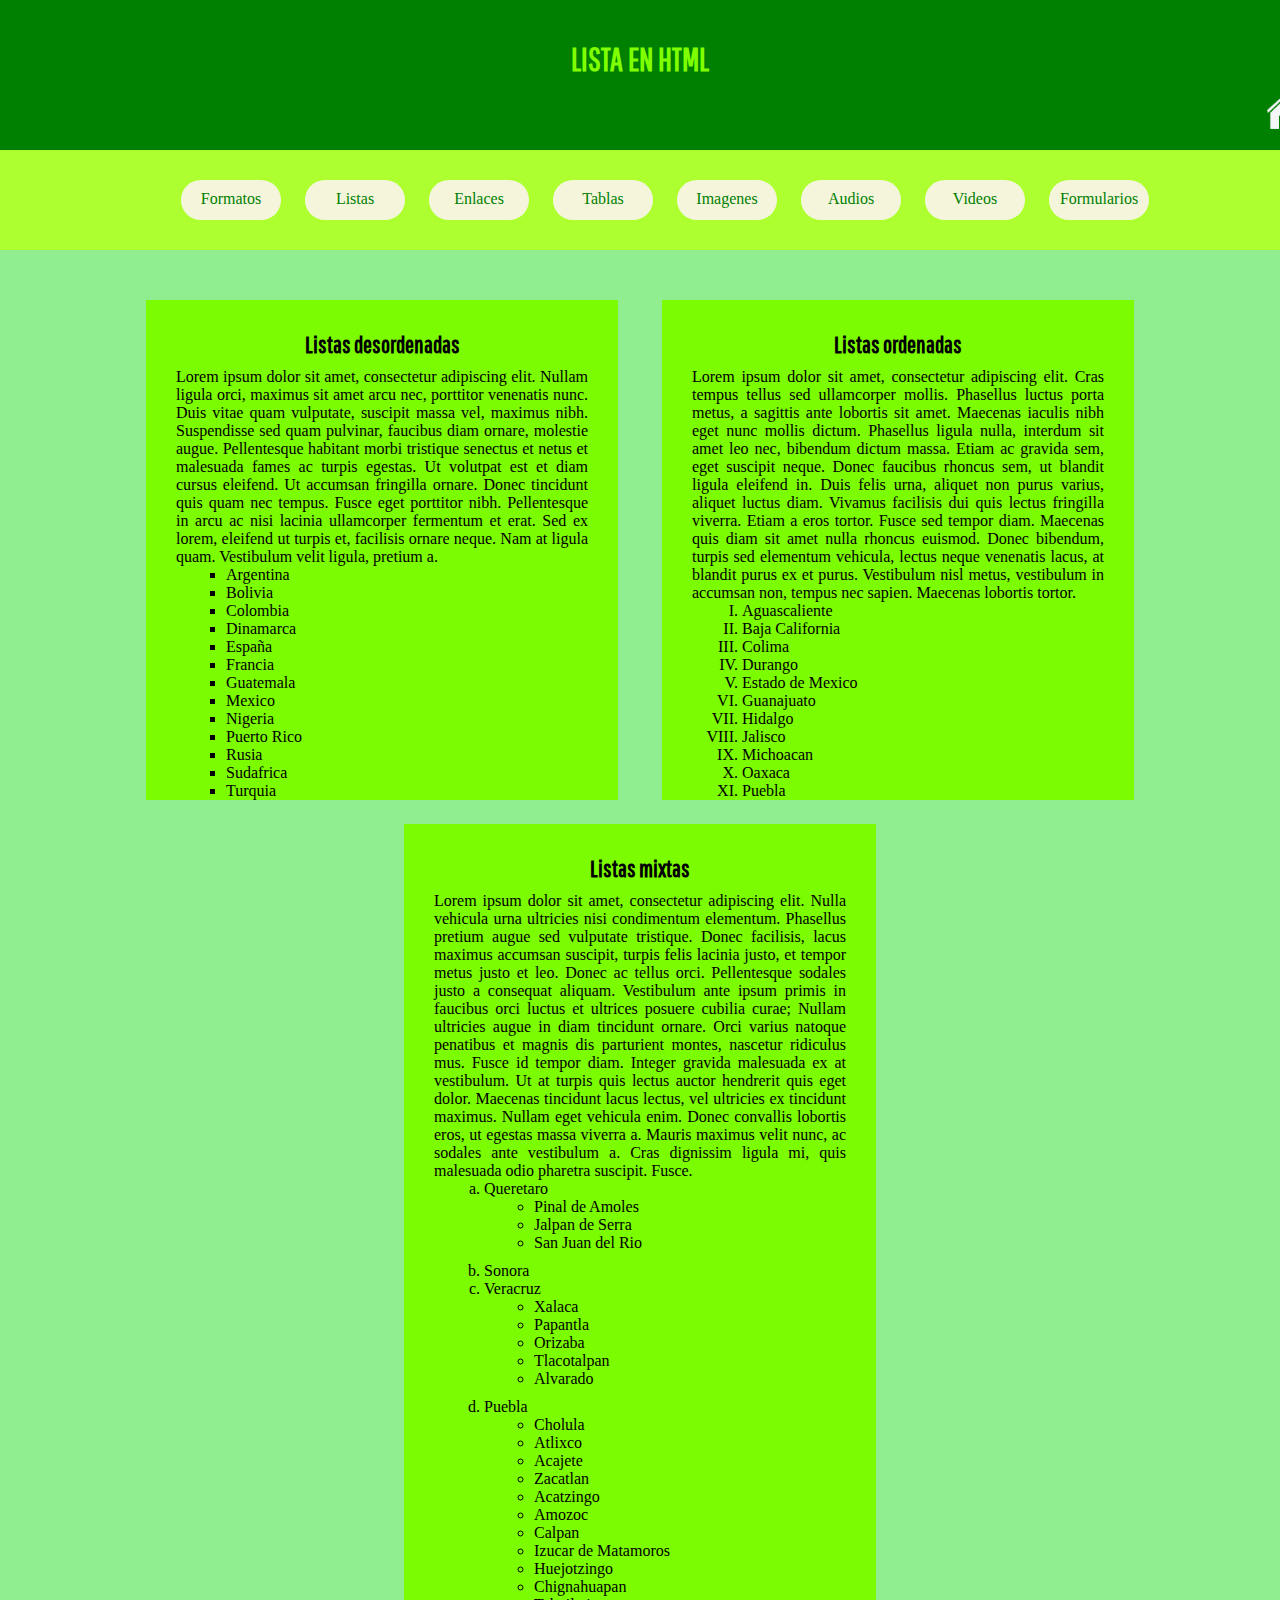
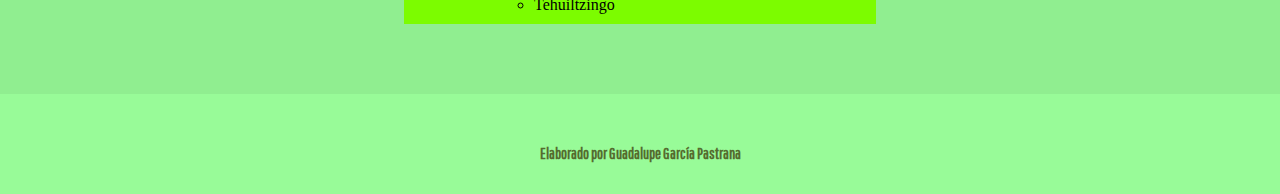
<file: HTML/lista.html>
<html>
    <head>
    <link
    rel="stylesheet" href="https://cdnjs.cloudflare.com/ajax/libs/animate.css/4.1.1/animate.min.css"/>
        <title>Listas en html</title>
        <style type="text/css"> @import url('https://fonts.googleapis.com/css2?family=Pathway+Gothic+One&display=swap');
            
            *{
                margin: 0;
                padding: 0;
                box-sizing: border-box;
            }
            header,nav,main,footer{
                margin-top: 0;
                margin-bottom: 0;
                margin-left: auto;
                margin-right: auto;
                width: 100%;
            }
            header{
                height: 150px;
                background-color: green;
                color: chartreuse;
                padding: 40px;
            }
            nav{
                /*width: 1200px;*/
                height: 100px;
                background-color: greenyellow;
                padding: 30px;
            }
            main{
               /* width: 1200px;*/
                height: auto;
                background-color: lightgreen;
                padding: 50px;
                text-align: center;
            }
            footer{
                /*width: 1200px;*/
                height: 50px;
                background-color: palegreen;
                color: darkolivegreen;
                padding: 50px;
            }
            section{
                width: 40%;
                min-width: 360px;
                /*width: 900px;*/
                height: 500px;
                background-color: lawngreen;
                margin-bottom: 20px;
                margin-left: 20px;
                margin-right: 20px;
                padding: 30px;
                display: inline-block;
                overflow-y: auto;
            }
            p,ul,ol{
                text-align: justify;
            }
            h1,h2,h3,h4,h5,h6{
                margin-bottom: 10px;
                font-family: "Pathway Gothic One", sans-serif;
            }
            h1,h4{
                text-align: center
            }
            nav ul{
                text-align: center;
            }
            nav ul li{
                width: 100px;
                height: 40px;
                background-color: beige;
                list-style-type: none;
                margin-bottom: 10px;
                margin-left: 10px;
                margin-right: 10px;
                display: inline-block;
                padding: 10px;
                border-radius: 20px;
            }
            ul li{
                list-style-type: square;
            }
            ol li ul li{
                list-style-type: circle;
            }
            ol li{
                list-style-type: upper-roman;
            }
            
            ul,ol{
                padding-left: 50px;
                padding-bottom: 10px;
            }
             /*Este bloque de codigo modifica los estados de enlaces para el menu*/
            nav ul li a:link,nav ul li a:visited{
                color: green;
                text-decoration: none;
            }
            nav ul li:hover{
                background-color: lightgreen;
                width: 12%;
            }
            nav ul li a:hover{
                color: mediumseagreen;
            }
            #box_listamixta{
                height: 800px;
            }
            .icono-inicio{
            width: 50px;
            height: auto;
            margin-left: 1220px;
            margin-top: auto;
            }
        </style>
    </head>
    <body>
        <header>
            <h1 class="animate__animated animate__bounce">LISTA EN HTML</h1>
            <a href="../index.html"><img class="icono-inicio animate__animated animate__pulse" src="../Imagen/icon%20inicio.png" alt="icono-inicio"></a>
        </header>
        <nav>
            <!-- Menu de la pagina web-->
            <ul>
                <li><a href="formato_de_texto.html">Formatos</a></li>
                <li><a href="lista.html">Listas</a></li>
                <li><a href="Enlaces.html">Enlaces</a></li>
                <li><a href="tablas.html">Tablas</a></li>
                <li><a href="Imagenes.html">Imagenes</a></li>
                <li><a href="audio.html">Audios</a></li>
                <li><a href="Video.html">Videos</a></li>
                <li><a href="Formularios.html">Formularios</a></li>
            </ul>
        </nav>
        <main>
            <section>
                <h2 class="animate__animated animate__rubberBand animate__delay-2s animate__slower"  >Listas desordenadas</h2>
                <p>Lorem ipsum dolor sit amet, consectetur adipiscing elit. Nullam ligula orci, maximus sit amet arcu nec, porttitor venenatis nunc. Duis vitae quam vulputate, suscipit massa vel, maximus nibh. Suspendisse sed quam pulvinar, faucibus diam ornare, molestie augue. Pellentesque habitant morbi tristique senectus et netus et malesuada fames ac turpis egestas. Ut volutpat est et diam cursus eleifend. Ut accumsan fringilla ornare. Donec tincidunt quis quam nec tempus. Fusce eget porttitor nibh. Pellentesque in arcu ac nisi lacinia ullamcorper fermentum et erat. Sed ex lorem, eleifend ut turpis et, facilisis ornare neque. Nam at ligula quam. Vestibulum velit ligula, pretium a.</p>
                <ul>
                    <li>Argentina</li>
                    <li>Bolivia</li>
                    <li>Colombia</li>
                    <li>Dinamarca</li>
                    <li>España</li>
                    <li>Francia</li>
                    <li>Guatemala</li>
                    <li>Mexico</li>
                    <li>Nigeria</li>
                    <li>Puerto Rico</li>
                    <li>Rusia</li>
                    <li>Sudafrica</li>
                    <li>Turquia</li>
                </ul>
            </section>
            <section>
            <h2 class="animate__animated animate__rubberBand animate_delay-2s animate_slower">Listas ordenadas</h2>
            <p>Lorem ipsum dolor sit amet, consectetur adipiscing elit. Cras tempus tellus sed ullamcorper mollis. Phasellus luctus porta metus, a sagittis ante lobortis sit amet. Maecenas iaculis nibh eget nunc mollis dictum. Phasellus ligula nulla, interdum sit amet leo nec, bibendum dictum massa. Etiam ac gravida sem, eget suscipit neque. Donec faucibus rhoncus sem, ut blandit ligula eleifend in. Duis felis urna, aliquet non purus varius, aliquet luctus diam. Vivamus facilisis dui quis lectus fringilla viverra. Etiam a eros tortor. Fusce sed tempor diam. Maecenas quis diam sit amet nulla rhoncus euismod. Donec bibendum, turpis sed elementum vehicula, lectus neque venenatis lacus, at blandit purus ex et purus. Vestibulum nisl metus, vestibulum in accumsan non, tempus nec sapien. Maecenas lobortis tortor.</p>
                <ol>
                    <li>Aguascaliente</li>
                    <li>Baja California</li>
                    <li>Colima</li>
                    <li>Durango</li>
                    <li>Estado de Mexico</li>
                    <li>Guanajuato</li>
                    <li>Hidalgo</li>
                    <li>Jalisco</li>
                    <li>Michoacan</li>
                    <li>Oaxaca</li>
                    <li>Puebla</li>
                    <li>San Luis Potosi</li>
                    <li>Quintana Roo</li>
                </ol>
            </section>
            <section id="box_listamixta">
            <h2 class="animate__animated animate__rubberBand animate_delay-2s animate_slower">Listas mixtas</h2>
            <p>Lorem ipsum dolor sit amet, consectetur adipiscing elit. Nulla vehicula urna ultricies nisi condimentum elementum. Phasellus pretium augue sed vulputate tristique. Donec facilisis, lacus maximus accumsan suscipit, turpis felis lacinia justo, et tempor metus justo et leo. Donec ac tellus orci. Pellentesque sodales justo a consequat aliquam. Vestibulum ante ipsum primis in faucibus orci luctus et ultrices posuere cubilia curae; Nullam ultricies augue in diam tincidunt ornare. Orci varius natoque penatibus et magnis dis parturient montes, nascetur ridiculus mus. Fusce id tempor diam. Integer gravida malesuada ex at vestibulum. Ut at turpis quis lectus auctor hendrerit quis eget dolor. Maecenas tincidunt lacus lectus, vel ultricies ex tincidunt maximus. Nullam eget vehicula enim. Donec convallis lobortis eros, ut egestas massa viverra a. Mauris maximus velit nunc, ac sodales ante vestibulum a. Cras dignissim ligula mi, quis malesuada odio pharetra suscipit. Fusce.</p>
                <ol>
                    <li style="list-style-type: lower-alpha">Queretaro
                        <ul>
                            <li>Pinal de Amoles</li>
                            <li>Jalpan de Serra</li>
                            <li>San Juan del Rio</li>
                        </ul>
                    
                    </li>
                    <li style="list-style-type: lower-alpha">Sonora</li>
                    <li style="list-style-type: lower-alpha">Veracruz
                        <ul>
                            <li>Xalaca</li>
                            <li>Papantla</li>
                            <li>Orizaba</li>
                            <li>Tlacotalpan</li>
                            <li>Alvarado</li>
                        </ul>
                    </li>
                
                    <li style="list-style-type: lower-alpha">Puebla
                        <ul>
                            <li>Cholula</li>
                            <li>Atlixco</li>
                            <li>Acajete</li>
                            <li>Zacatlan</li>
                            <li>Acatzingo</li>
                            <li>Amozoc</li>
                            <li>Calpan</li>
                            <li>Izucar de Matamoros</li>
                            <li>Huejotzingo</li>
                            <li>Chignahuapan</li>
                            <li>Tehuiltzingo</li>
                        </ul>
                    </li>
                    <li style="list-style-type: lower-alpha">Zacatecas</li>
                    <li style="list-style-type: lower-alpha">Chihuahua
                        <ul>
                            <li>Camargo</li>
                            <li>Juarez</li>
                            <li>Parral</li>
                        </ul>
                    
                    </li>
                    <li style="list-style-type: lower-alpha">Nuevo Leon</li>
                </ol>
            </section>
            
        </main>
        <footer>
            <h4>Elaborado por Guadalupe García Pastrana</h4>
        </footer>
    </body>
</html>
</file>
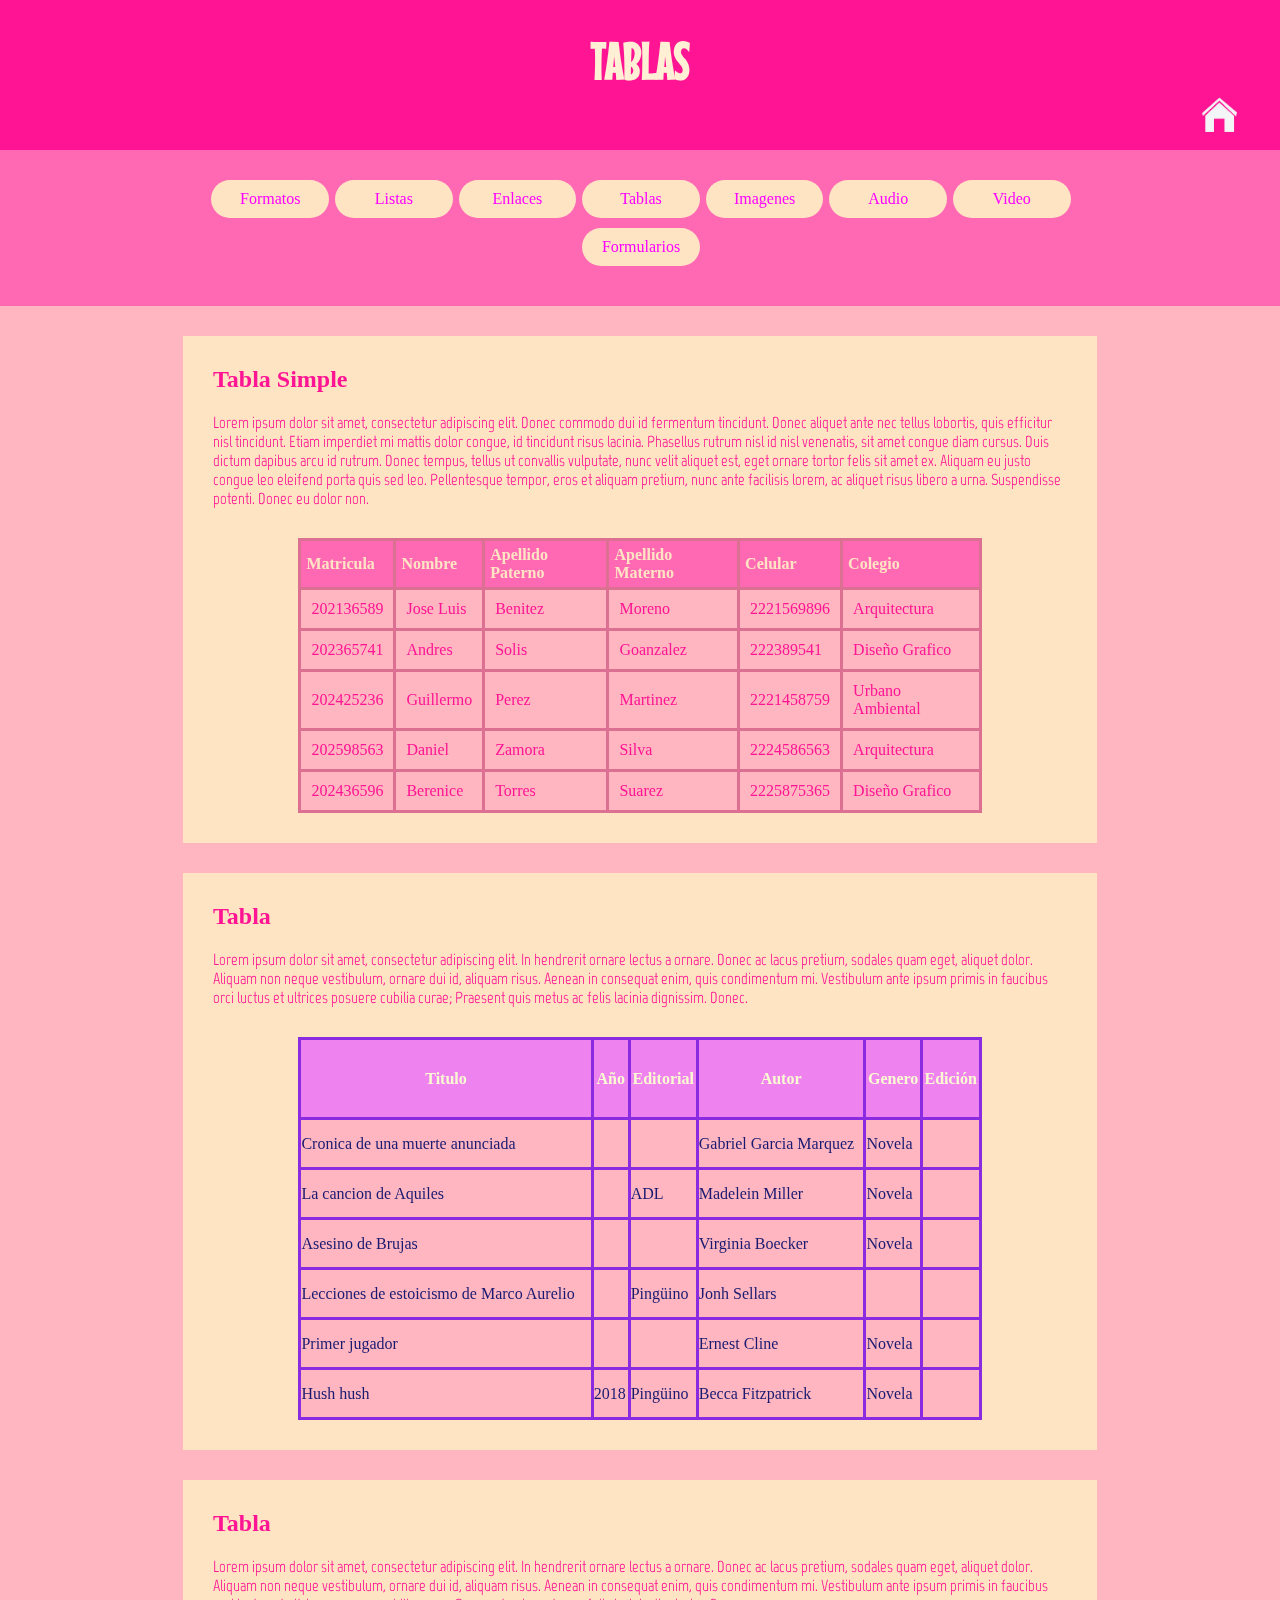
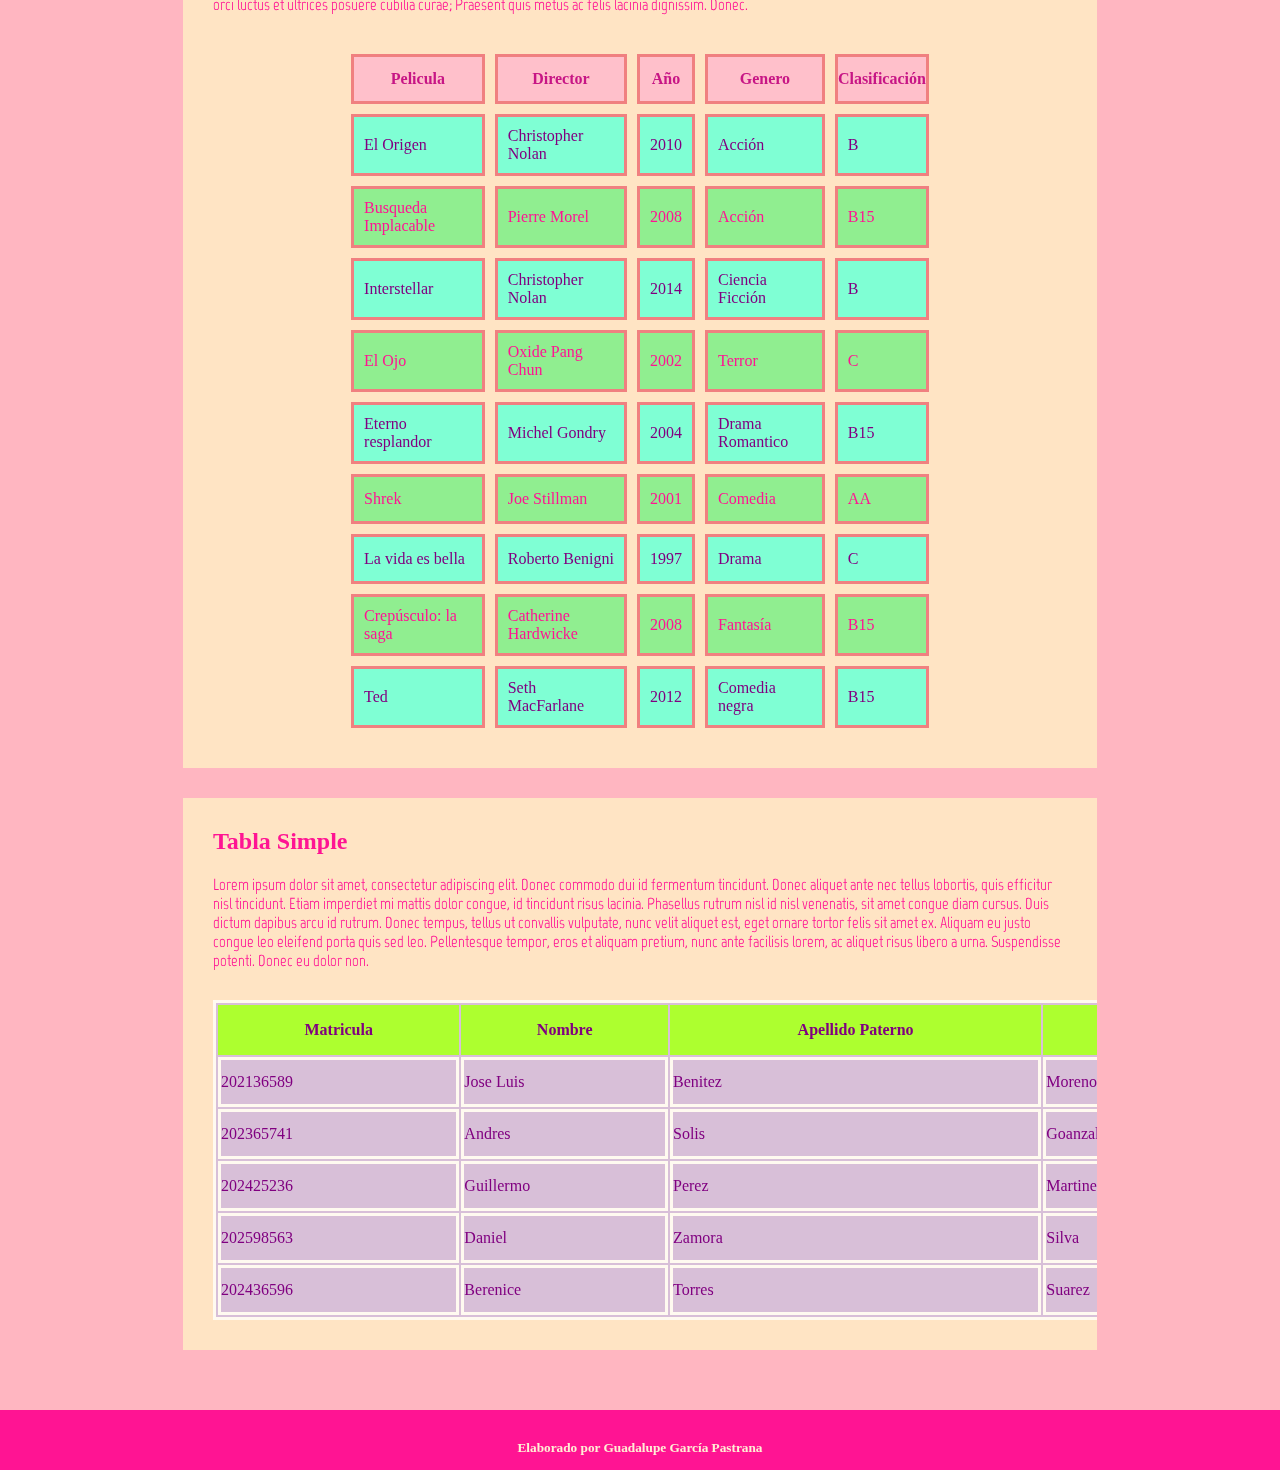
<file: HTML/tablas.html>
<html>
    <head>
        <link
    rel="stylesheet"
    href="https://cdnjs.cloudflare.com/ajax/libs/animate.css/4.1.1/animate.min.css"
    />
        <title>Tablas en HTML</title>
        <style type="text/css"> @import url('https://fonts.googleapis.com/css2?family=Marvel:ital,wght@0,400;0,700;1,400;1,700&family=Mouse+Memoirs&display=swap');
            
            *{
                padding: 0;
                margin: 0;
            }
            header,nav,main,footer{
                width: 100%;
                color: papayawhip;
                padding: 30px;
                box-sizing: border-box;
            }
            header,footer{
                height: 150px;
                background-color: deeppink;
                text-align: center;
            }
            nav{
                height: auto;
                background-color: hotpink;
            }
            main{
                height: auto;
                background-color: lightpink;
            }
            footer{
                height: 30px;
            }
            section{
                width: 70%;
                height: auto;
                background-color: bisque;
                color: deeppink;
                margin-bottom: 30px;
                padding: 30px;
                margin-left: auto;
                margin-right: auto;
                overflow-x: auto;
            }
            h2{
                margin-bottom: 20px;
            }
            h1{
                font-family: "Mouse Memoirs", sans-serif;
                font-size: 52px;
            }
            p{
                font-family: "Marvel", sans-serif;
            }
            nav ul{
                width: 80%;
                margin-left: auto;
                margin-right: auto;
                text-align: center;
                
            }
            nav ul li{
                width: 10%;
                background-color: bisque;
                padding: 10px;
                margin-left: 2px;
                margin-bottom: 10px;
                list-style-type: none;
                display: inline-block;
                text-align: center;
                border-radius: 20px;
            }
               /*Este bloque de codigo modifica los estados de enlaces para el menu*/
            nav ul li a:link,nav ul li a:visited{
                color: magenta;
                text-decoration: none;
            }
            nav ul li:hover{
                background-color: lightpink;
                width: 12%;
            }
            nav ul li a:hover{
                color: purple;
            }
            
            #tab_simple{
                width: 80%;
                margin-left: auto;
                margin-right: auto;
                margin-top: 30px;
                /*border-width: 5px;
                border-style: solid;
                border-color: deeppink;*/
                border-collapse: collapse;
            }
            #tab_simple td,#tab_simple th{
                border-width: 3px;
                border-style: solid;
                border-color: palevioletred;
                border-spacing: 5px;
                animation-direction: 
            }
            #tab_simple th{
                background-color: hotpink;
                color: bisque;
                padding: 5px;
                text-align: left;
            }
            #tab_simple td{
                background-color: lightpink;
                padding: 10px;
                color: deeppink;
            }
            
            #tab_libros{
                width: 80%;
                margin-left: auto;
                margin-right: auto;
                margin-top: 30px;
                border-collapse: collapse;
                background-color: lightpink;
            }
            #tab_libros th{
                height: 80px;
                background-color: violet;
                color: lightgoldenrodyellow;
            }
            #tab_libros td{
                height: 50px;
                /*background-color: lightblue;*/
                color: midnightblue;
            }
            #tab_libros td,#tab_libros th{
                border-width: 3px;
                border-style: solid;
                border-color: blueviolet;
            }
            /*#tab_libros tr:nth-child(even){
                background-color: aquamarine;
            }*/
            #tab_libros tbody tr:hover{
                background-color: greenyellow;
            }
           /*Esta regla genera el hover en las celdas que corresponde al tbody
            #tab_libros tbody tr td:hover{
                background-color: greenyellow;
            }*/
            
            #tab_pelis{
                width: 70%;
                margin-left: auto;
                margin-right: auto;
                margin-top: 30px;
                /*border-collapse: collapse;*/
                border-spacing: 10px;
            }
            #tab_pelis th, #tab_pelis td{
                border-width: 3px;
                border-style: solid;
                border-color: lightcoral;      
            }
            #tab_pelis th{
                background-color: pink;
                color: mediumvioletred;
                height: 50px;
            }
            #tab_pelis td{
                height: 50px;
                padding: 10px;
            }
            
            #tab_pelis tbody tr:nth-child(even){
                background-color: lightgreen;
                color: deeppink;
            }
            #tab_pelis tbody tr:nth-child(odd){
                background-color: aquamarine;
                color: purple;
            }
            
            #tab_responsive{
                width: 1800px;
                background-color: thistle;
                color: purple;
                margin-top: 30px;
            }
            #tab_responsive th{
                background-color: greenyellow;
                height: 50px;
                padding: 10px;
            }
            #tab_responsive td, #tab_responsive{
                border: 3px solid floralwhite;
                height: 50px;    
            }
            .icono-inicio{
            width: 50px;
            height: auto;
            margin-left: 95%;
            margin-top: auto;
            }
        </style>
    </head>
    <body>
        <header>
            <h1 class="animate__animated animate__fadeInDownBig">TABLAS</h1>
            <a href="../index.html"><img class="icono-inicio animate__animated animate__pulse" src="../Imagen/icon%20inicio.png" alt="icono-inicio"></a>
        </header>
        <nav>
            <ul>
                <li><a href="formato_de_texto.html">Formatos</a></li>
                <li><a href="lista.html">Listas</a></li>
                <li><a href="Enlaces.html">Enlaces</a></li>
                <li><a href="tablas.html">Tablas</a></li>
                <li><a href="Imagenes.html">Imagenes</a></li>
                <li><a href="audio.html">Audio</a></li>
                <li><a href="Video.html">Video</a></li>
                <li><a href="Formularios.html">Formularios</a></li>
            </ul>
        </nav>
        <main>
            <section>
                <h2>Tabla Simple</h2>
                <p>Lorem ipsum dolor sit amet, consectetur adipiscing elit. Donec commodo dui id fermentum tincidunt. Donec aliquet ante nec tellus lobortis, quis efficitur nisl tincidunt. Etiam imperdiet mi mattis dolor congue, id tincidunt risus lacinia. Phasellus rutrum nisl id nisl venenatis, sit amet congue diam cursus. Duis dictum dapibus arcu id rutrum. Donec tempus, tellus ut convallis vulputate, nunc velit aliquet est, eget ornare tortor felis sit amet ex. Aliquam eu justo congue leo eleifend porta quis sed leo. Pellentesque tempor, eros et aliquam pretium, nunc ante facilisis lorem, ac aliquet risus libero a urna. Suspendisse potenti. Donec eu dolor non.</p><table id="tab_simple">
                <thead>
                    <tr>
                        <th>Matricula</th>
                        <th>Nombre</th>
                        <th>Apellido Paterno</th>
                        <th>Apellido Materno</th>
                        <th>Celular</th>
                        <th>Colegio</th>
                    </tr>
                </thead>
                <tbody>
                    <tr>
                        <td>202136589</td>
                        <td>Jose Luis</td>
                        <td>Benitez</td>
                        <td>Moreno</td>
                        <td>2221569896</td>
                        <td>Arquitectura</td>
                    </tr>
                    <tr>
                        <td>202365741</td>
                        <td>Andres</td>
                        <td>Solis</td>
                        <td>Goanzalez</td>
                        <td>222389541</td>
                        <td>Diseño Grafico</td>
                    </tr>
                    <tr>
                        <td>202425236</td>
                        <td>Guillermo</td>
                        <td>Perez</td>
                        <td>Martinez</td>
                        <td>2221458759</td>
                        <td>Urbano Ambiental</td>
                    </tr>
                     <tr>
                        <td>202598563</td>
                        <td>Daniel</td>
                        <td>Zamora</td>
                        <td>Silva</td>
                        <td>2224586563</td>
                        <td>Arquitectura</td>
                    </tr>
                     <tr>
                        <td>202436596</td>
                        <td>Berenice</td>
                        <td>Torres</td>
                        <td>Suarez</td>
                        <td>2225875365</td>
                        <td>Diseño Grafico</td>
                    </tr>
                </tbody>
                <tfoot></tfoot>
                </table>
            </section>
            <section>
                <h2>Tabla</h2>
                <p>Lorem ipsum dolor sit amet, consectetur adipiscing elit. In hendrerit ornare lectus a ornare. Donec ac lacus pretium, sodales quam eget, aliquet dolor. Aliquam non neque vestibulum, ornare dui id, aliquam risus. Aenean in consequat enim, quis condimentum mi. Vestibulum ante ipsum primis in faucibus orci luctus et ultrices posuere cubilia curae; Praesent quis metus ac felis lacinia dignissim. Donec.</p>
                <table id="tab_libros">
                    <thead>
                        <tr>
                            <th>Titulo</th>
                            <th>Año</th>
                            <th>Editorial</th>
                            <th>Autor</th>
                            <th>Genero</th>
                            <th>Edición</th>
                        </tr>
                    </thead>
                    <tbody>
                        <tr>
                            <td>Cronica de una muerte anunciada</td>
                            <td></td>
                            <td></td>
                            <td>Gabriel Garcia Marquez</td>
                            <td>Novela</td>
                            <td></td>
                        </tr>
                        <tr>
                            <td>La cancion de Aquiles</td>
                            <td></td>
                            <td>ADL</td>
                            <td>Madelein Miller</td>
                            <td>Novela</td>
                            <td></td>
                        </tr>
                        <tr>
                            <td>Asesino de Brujas</td>
                            <td></td>
                            <td></td>
                            <td>Virginia Boecker</td>
                            <td>Novela</td>
                            <td></td>
                        </tr>
                        <tr>
                            <td>Lecciones de estoicismo de Marco Aurelio</td>
                            <td></td>
                            <td>Pingüino</td>
                            <td>Jonh Sellars</td>
                            <td></td>
                            <td></td>
                        </tr>
                        <tr>
                            <td>Primer jugador</td>
                            <td></td>
                            <td></td>
                            <td>Ernest Cline</td>
                            <td>Novela</td>
                            <td></td>
                        </tr>
                        <tr>
                            <td>Hush hush</td>
                            <td>2018</td>
                            <td>Pingüino</td>
                            <td>Becca Fitzpatrick</td>
                            <td>Novela</td>
                            <td></td>
                        </tr>
                    </tbody>
                
                </table>
            </section>
            <section>
                <h2>Tabla</h2>
                <p>Lorem ipsum dolor sit amet, consectetur adipiscing elit. In hendrerit ornare lectus a ornare. Donec ac lacus pretium, sodales quam eget, aliquet dolor. Aliquam non neque vestibulum, ornare dui id, aliquam risus. Aenean in consequat enim, quis condimentum mi. Vestibulum ante ipsum primis in faucibus orci luctus et ultrices posuere cubilia curae; Praesent quis metus ac felis lacinia dignissim. Donec.</p>
                <table id="tab_pelis">
                    <thead>
                        <tr>
                            <th>Pelicula</th>
                            <th>Director</th>
                            <th>Año</th>
                            <th>Genero</th>
                            <th>Clasificación</th>
                        </tr>
                    </thead>
                    <tbody>
                        <tr>
                            <td>El Origen</td>
                            <td>Christopher Nolan</td>
                            <td>2010</td>
                            <td>Acción</td>
                            <td>B</td>
                        </tr>
                        <tr>
                            <td>Busqueda Implacable</td>
                            <td>Pierre Morel</td>
                            <td>2008</td>
                            <td>Acción</td>
                            <td>B15</td>
                        </tr>
                        <tr>
                            <td>Interstellar</td>
                            <td>Christopher Nolan</td>
                            <td>2014</td>
                            <td>Ciencia Ficción</td>
                            <td>B</td>
                        </tr>
                        <tr>
                            <td>El Ojo</td>
                            <td>Oxide Pang Chun</td>
                            <td>2002</td>
                            <td>Terror</td>
                            <td>C</td>
                        </tr>
                        <tr>
                            <td>Eterno resplandor</td>
                            <td>Michel Gondry</td>
                            <td>2004</td>
                            <td>Drama Romantico</td>
                            <td>B15</td>
                        </tr>
                        <tr>
                            <td>Shrek</td>
                            <td>Joe Stillman</td>
                            <td>2001</td>
                            <td>Comedia</td>
                            <td>AA</td>
                        </tr>
                        <tr>
                            <td>La vida es bella</td>
                            <td>Roberto Benigni</td>
                            <td>1997</td>
                            <td>Drama</td>
                            <td>C</td>
                        </tr>
                        <tr>
                            <td>Crepúsculo: la saga</td>
                            <td>Catherine Hardwicke</td>
                            <td>2008</td>
                            <td>Fantasía</td>
                            <td>B15</td>
                        </tr>
                        <tr>
                            <td>Ted</td>
                            <td>Seth MacFarlane</td>
                            <td>2012</td>
                            <td>Comedia negra</td>
                            <td>B15</td>
                        </tr>
                    </tbody>
                    <tfoot>
                        
                    </tfoot>
                </table>
            </section>
             <section>
                <h2>Tabla Simple</h2>
                <p>Lorem ipsum dolor sit amet, consectetur adipiscing elit. Donec commodo dui id fermentum tincidunt. Donec aliquet ante nec tellus lobortis, quis efficitur nisl tincidunt. Etiam imperdiet mi mattis dolor congue, id tincidunt risus lacinia. Phasellus rutrum nisl id nisl venenatis, sit amet congue diam cursus. Duis dictum dapibus arcu id rutrum. Donec tempus, tellus ut convallis vulputate, nunc velit aliquet est, eget ornare tortor felis sit amet ex. Aliquam eu justo congue leo eleifend porta quis sed leo. Pellentesque tempor, eros et aliquam pretium, nunc ante facilisis lorem, ac aliquet risus libero a urna. Suspendisse potenti. Donec eu dolor non.</p><table id="tab_responsive">
                <thead>
                    <tr>
                        <th>Matricula</th>
                        <th>Nombre</th>
                        <th>Apellido Paterno</th>
                        <th>Apellido Materno</th>
                        <th>Celular</th>
                        <th>Colegio</th>
                    </tr>
                </thead>
                <tbody>
                    <tr>
                        <td>202136589</td>
                        <td>Jose Luis</td>
                        <td>Benitez</td>
                        <td>Moreno</td>
                        <td>2221569896</td>
                        <td>Arquitectura</td>
                    </tr>
                    <tr>
                        <td>202365741</td>
                        <td>Andres</td>
                        <td>Solis</td>
                        <td>Goanzalez</td>
                        <td>222389541</td>
                        <td>Diseño Grafico</td>
                    </tr>
                    <tr>
                        <td>202425236</td>
                        <td>Guillermo</td>
                        <td>Perez</td>
                        <td>Martinez</td>
                        <td>2221458759</td>
                        <td>Urbano Ambiental</td>
                    </tr>
                     <tr>
                        <td>202598563</td>
                        <td>Daniel</td>
                        <td>Zamora</td>
                        <td>Silva</td>
                        <td>2224586563</td>
                        <td>Arquitectura</td>
                    </tr>
                     <tr>
                        <td>202436596</td>
                        <td>Berenice</td>
                        <td>Torres</td>
                        <td>Suarez</td>
                        <td>2225875365</td>
                        <td>Diseño Grafico</td>
                    </tr>
                </tbody>
                <tfoot>
                
                 </tfoot>
                </table>
            </section>
        </main>
        <footer>
            <h5>Elaborado por Guadalupe García Pastrana</h5>
        </footer>
    </body>
</html>
</file>
<file: CSS/style.css>
@import url('https://fonts.googleapis.com/css2?family=Quicksand:wght@300..700&family=Rammetto+One&display=swap');
*{
    padding: 0;
    margin: 0;
    box-sizing: border-box;
}
header,nav,main,footer{
    width: 100%;
    padding: 30px;
    color: #DE3163;
}
header,footer{
    background-color: #91DDCF;
    text-align: center;
    font-size: 48px;
}
nav{
    height: auto;
    background-color: #F7F9F2;
}
/*Este bloque de codigo modifica los estados de enlaces para el menu*/
            nav ul li a:link,nav ul li a:visited{
                color: #FFF6E3;
                text-decoration: none;
            }
            nav ul li:hover{
                background-color: #91DDCF;
                width: 12%;
            }
            nav ul li a:hover{
                color: #DE3163;
            }
main{
    height: auto;
    background-color: #E8C5E5;
    color: #C30E59;
}
footer{
    font-size: 24px;  
}
section{
    width: 70%;
    background-color: #FFF9BF;
    margin-left: auto;
    margin-right: auto;
    margin-bottom: 30px;
    padding: 30px;
}
p{
    margin-top: 20px;   
}
nav ul li{
    list-style-type: none;
    width: 10%;
    min-width: 100px;
    background-color: #CB9DF0;
    margin-left: 10px;
    margin-right: 10px;
    margin-bottom: 10px;
    margin-top: 10px;
    display: inline-block;
    padding: 20px;
    text-align: center;
    border-radius: 20px;
}
img{
    width: 50%;
    margin-top: 30px;
    margin-right: auto;
    margin-left: auto;
    display: block;
}
#imagen_animada{
    width: 80%;
}
#imagen_ico{
    width: 64px;
    height: auto;
    margin-right: 0;
}
.img_flotantes{
    width: 15%;
    min-width: 10%;
}
#img_left{
    float: left;
    margin-right: 20px;
    margin-top: 0;
}
#img_rigth{
    float: right;
}
#fondo_imagen{
    background-image: url("../Imagen/fondo.jpg");
    background-repeat: no-repeat;
    background-size: cover;
}
.parrafo_1{
    width: 50%;
    color: black;
}
p{
    margin-bottom: 20px;
}
audio,iframe{
    display: block;
    margin-left: auto;
    margin-right: auto;
}
video{
    width: 100%;
    height: auto;
    margin-left: auto;
    margin-right: auto;
    display: block;
}
.box_videos{
    text-align: center;
}
.box_videos section{
    width: 40%;
    min-width: 360px;
    height: 700px;
    overflow-y: auto;
    display: inline-block;
    margin-left: 30px;
    margin-right: 30px;
    margin-bottom: 30px;
    margin-top: 30px;
}
h1{
    font-family: "Rammetto One", serif;
    font-size: 48px;
}
h2{
    font-family: "Rammetto One", serif;
}
form{
    width: 80%;
    min-width: 300px;
    background-color: violet;
    height: auto;
    padding: 50px;
    margin-left: auto;
    margin-right: auto;
    margin-top: 20px;
    border-radius: 20px;
}
input[type=text],select, input[type=email-1], textarea{
    width: 100%;
    margin-top: 10px;
    margin-bottom: 20px;
    padding: 10px;
    color: antiquewhite;
    border-radius: 10px;
    background-color: plum;
    border-style: solid;
    border-width: 3px;
    border-color: darkorchid;
}
textarea{
    width: 100%;
    height: 200px;
}
input[type=text]:focus, select:focus, input[type=email-1]:focus, textarea:focus{
    background-color: #CCDF92;
    color: purple;
}
label{
    font-weight: bold;
    margin-bottom: 20px;
    margin-top: 20px;
    display: inline-table;
}
input[type=submit]{
    margin-top: 20px;
    width: 70%;
    background-color: fuchsia;
    color: papayawhip;
    font-weight: bold;
    padding: 10px;
    margin-left: auto;
    margin-right: auto;
    border-radius: 10px;
    display: block;
}
input[type=contraseña]{
    background-color: #CCDF92;
    color: purple;
}
input[type=date]{
    background-color: #CCDF92;
    color: purple;
} 
input[type=url]{
    background-color: #CCDF92;
    color: purple;
} 
input[type=reset]{
    margin-top: 20px;
    width: 70%;
    background-color: darkviolet;
    color: papayawhip;
    font-weight: bold;
    padding: 10px;
    margin-left: auto;
    margin-right: auto;
    border-radius: 10px;
    display: block;
}
input[type=email]{
    background-color: #CCDF92;
    color: purple;
}
</file>
